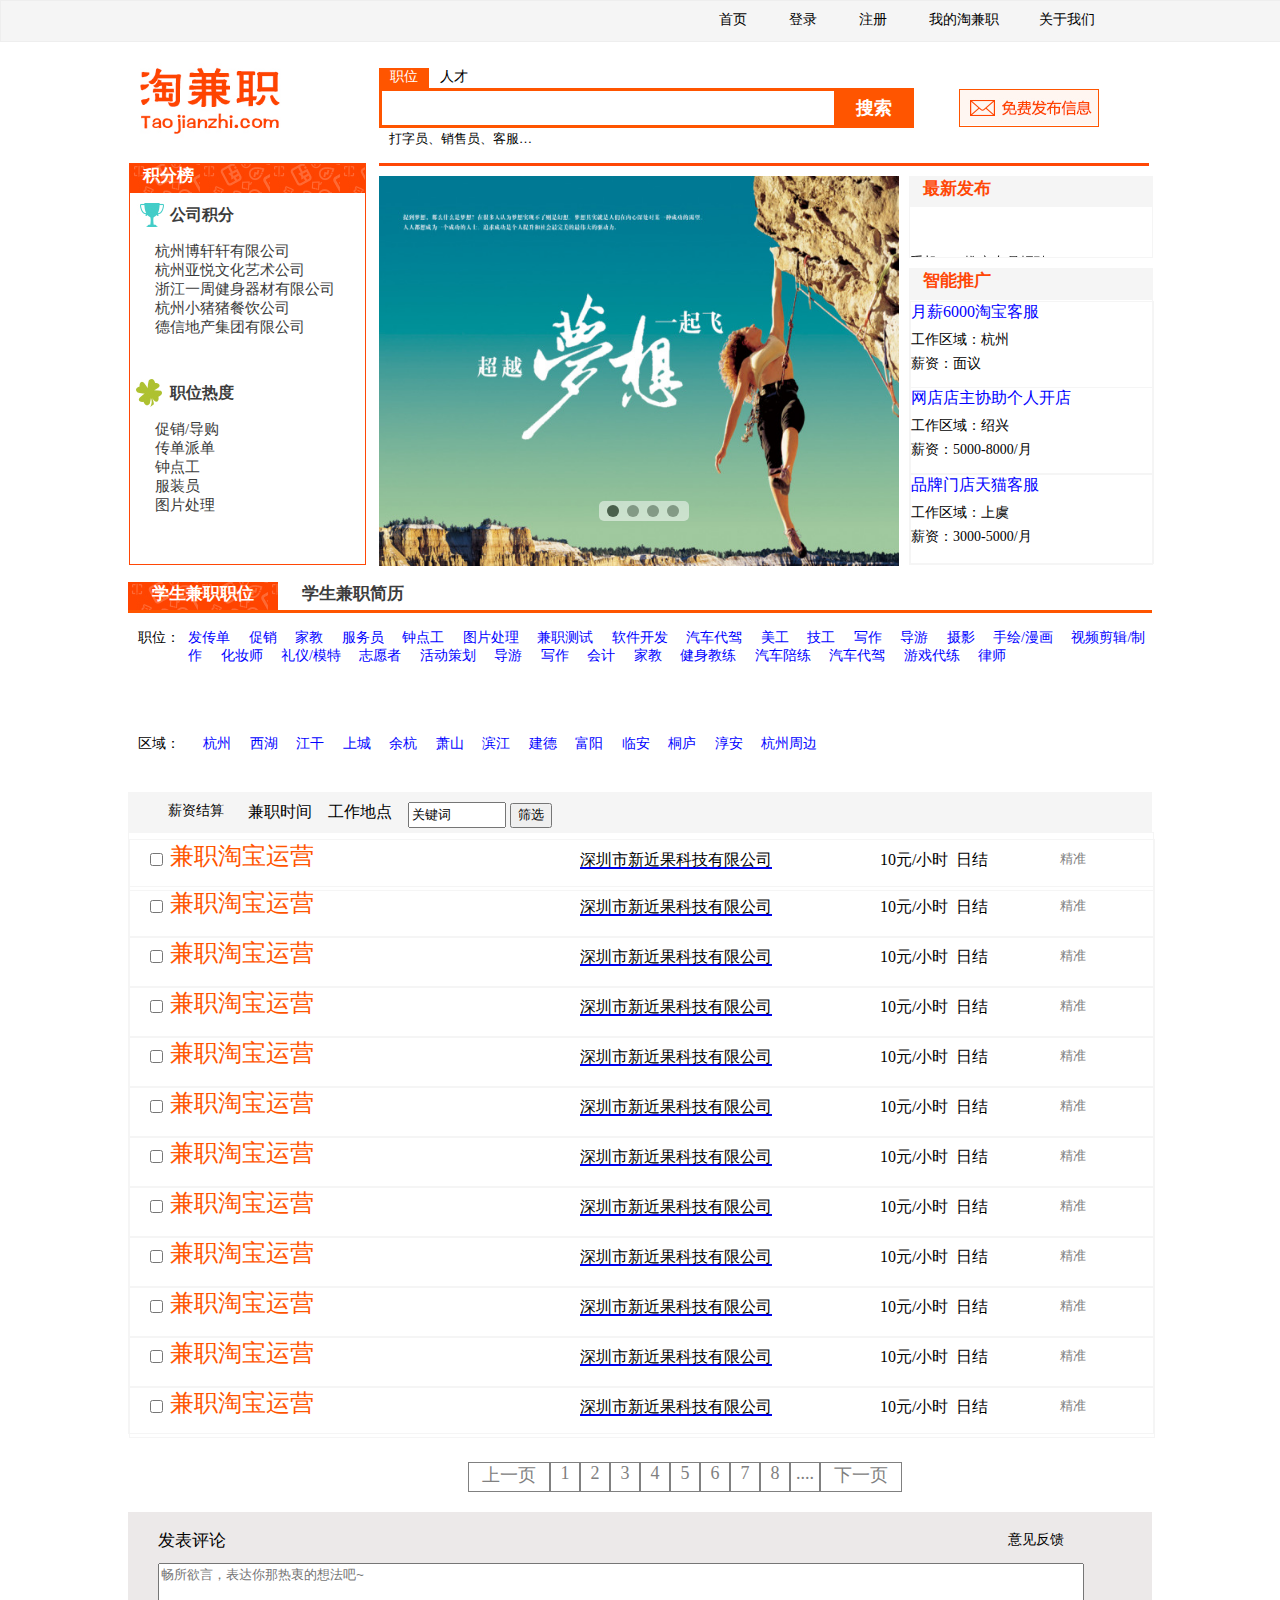
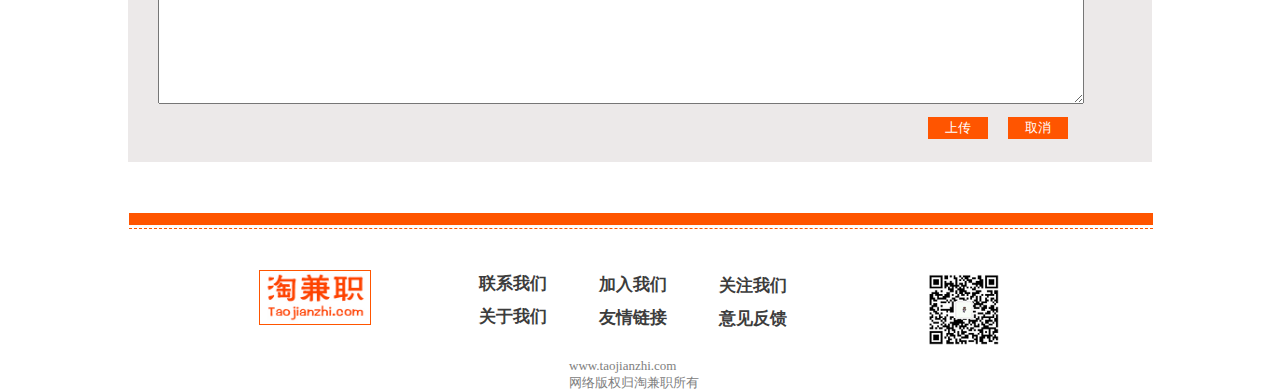
<file: 淘兼职4/大学生兼职/index.html>
﻿<!DOCTYPE html PUBLIC "-//W3C//DTD XHTML 1.0 Transitional//EN" "http://www.w3.org/TR/xhtml1/DTD/xhtml1-transitional.dtd">
<html xmlns="http://www.w3.org/1999/xhtml">
<head>
<meta http-equiv="Content-Type" content="text/html; charset=GBK" />
<title>淘兼职</title>
<script type="text/javascript" src="js/jquery-1.11.3.min.js" /></script>
<script type="text/javascript">
$(document).ready(function(){
	$(".daohang4tan").hide();
	$(".daohang5tan").hide();
    $(".xinzijiesuan2").hide();
    $(".jianzhishijian2").hide();
    $(".gongzuodidian2").hide();

	$(".daohang4,.daohang4tan").hover(function(){
		$(".daohang4").css({"background":"white","border":"1px solid #EEEEEE"});
		$(".daohang4tan").show();
	},function(){
		$(".daohang4").css({"background":"#F5F5F5","border":"0px"});
		$(".daohang4tan").hide();
	});
	
	$(".daohang5,.daohang5tan").hover(function(){
		$(".daohang5").css({"background":"white","border":"1px solid #EEEEEE"});
		$(".daohang5tan").show();
	},function(){
		$(".daohang5").css({"background":"#F5F5F5","border":"0px"});
		$(".daohang5tan").hide();
	});
    $(".xinzijiesuan ,.xinzijiesuan2 ").hover(function(){
        $(".xinzijiesuan").css({"background":"white","border":"1px solid #EEEEEE"});
        $(".xinzijiesuan2").show();
    },function(){
        $(".xinzijiesuan").css({"background":"#F5F5F5","border":"0px"});
        $(".xinzijiesuan2").hide();
    });
    $(".jianzhishijian ,.jianzhishijian2 ").hover(function(){
        $(".jianzhishijian").css({"background":"white","border":"1px solid #EEEEEE"});
        $(".jianzhishijian2").show();
    },function(){
        $(".jianzhishijian").css({"background":"#F5F5F5","border":"0px"});
        $(".jianzhishijian2").hide();
    });
    $(".gongzuodidian ,.gongzuodidian2 ").hover(function(){
        $(".gongzuodidian").css({"background":"white","border":"1px solid #EEEEEE"});
        $(".gongzuodidian2").show();
    },function(){
        $(".gongzuodidian").css({"background":"#F5F5F5","border":"0px"});
        $(".gongzuodidian2").hide();
    });

	$(".zhiwei").click(function(){
		$(".zhiwei").css({"background":"#FF5500","color":"white"});
		$(".rencai").css({"background":"white","color":"black"});
	});
	
	$(".rencai").click(function(){
		$(".rencai").css({"background":"#FF5500","color":"white"});
		$(".zhiwei").css({"background":"white","color":"black"});
	});


    $(".jianzhizhiwei").click(function(){
        $(".jianzhizhiwei").css({"background":"url(img/pic1.jpg)","color":"white"});
        $(".jianzhijianli").css({"background":"white","color":"#3C3C3C"});
    });

    $(".jianzhijianli").click(function(){
        $(".jianzhijianli").css({"background":"url(img/pic1.jpg)","color":"white"});
        $(".jianzhizhiwei").css({"background":"white","color":"#3C3C3C"});
    });



    var d=0;
	var z=0;
	$(".yuan ul li").click(function(){
		z=d;
		d=$(this).index();
		$(this).find("div").css("background","black");
		if(d!=z)
		$(".yuan ul li").eq(z).find("div").css("background","#717171");
		if(d>z)
		{
			$(".tu ul li").eq(z).animate({left:"-100%"},500);
			$(".tu ul li").eq(d).css("left","100%");
			$(".tu ul li").eq(d).animate({left:"0px"},500);
		}
		if(d<z)
		{
			$(".tu ul li").eq(z).animate({left:"100%"},500);
			$(".tu ul li").eq(d).css("left","-100%");
			$(".tu ul li").eq(d).animate({left:"0px"},500);
		}
	});
	
	(function() {
    var $backToTopTxt = "返回顶部", $backToTopEle = $('<div class="backToTop"></div>').appendTo($("body"))
        .text($backToTopTxt).attr("title", $backToTopTxt).click(function() {
            $("html, body").animate({ scrollTop: 0 }, 120);
    }), $backToTopFun = function() {
        var st = $(document).scrollTop(), winh = $(window).height();
        (st > 0)? $backToTopEle.show(): $backToTopEle.hide();
        //IE6下的定位
        if (!window.XMLHttpRequest) {
            $backToTopEle.css("top", st + winh - 166);
        }
    };
    $(window).bind("scroll", $backToTopFun);
    $(function() { $backToTopFun(); });
})();

	
});



</script>

<style type="text/css">
body{
	font-family:微软雅黑;
	margin:0px;
	padding:0px;
}
.hui{
	background: #f5f5f5;
	width:100%;
	height:40px;
	position:relative;
	margin:0px;	
	border:1px solid #EEEEEE;
}
.daohang{

	width:420px;
	height:40px;
	position:absolute;
	right:162px;
}
.daohang div a{
	font-size:14px;
	margin-left:20px;
	margin-top:10px;
	text-decoration:none;
	display:block;
	color:black;
}
.daohang div a:hover{
	font-size:14px;
	margin-left:20px;
	margin-top:10px;
	text-decoration:none;
	display:block;
	color:#F22E00;
}
.daohang1{
	width:70px;
	height:40px;
	position:absolute;
}
.daohang2{
	width:70px;
	height:40px;
	position:absolute;
	margin-left:70px;
}
.daohang3{
	width:70px;
	height:40px;
	position:absolute;
	margin-left:140px;
}
.daohang4{
	width:110px;
	height:40px;
	position:absolute;
	margin-left:210px;
	border:0px;
}
.daohang5{
	width:100px;
	height:40px;
	position:absolute;
	margin-left:320px;
}
.daohang4tan{
	width:110px;
	height:100px;
	border:1px solid #EEEEEE;
	margin-left:210px;
	margin-top:40px;
	position:absolute;
	background:white;
	z-index:9;
}
.daohang5tan{
	width:100px;
	height:100px;
	border:1px solid #EEEEEE;
	margin-left:320px;
	margin-top:40px;
	position:absolute;
	background:white;
	z-index:9;
}
.sousuo{
	border:0px solid red;
	width:700px;
	height:60px;
	position:absolute;
	left:250px;
	top:5px;
}
.zhiwei{
	background:#FF5500;
	width:50px;
	height:20px;
	color:white;
	font-size:14px;
	position:absolute;
	cursor:pointer;
}
.rencai{
	background:white;
	width:50px;
	height:20px;
	color:black ;
	font-size:14px;
	margin-left:50px;
	position:absolute;
	cursor:pointer;
}
.mianfei{
	background:url(img/mianfei.jpg);
	background-repeat:no-repeat;
	border:1px solid #FF5500;
	width:140px;
	height:38px;
	position:absolute;
	left:830px;
	top:26px;
	cursor:pointer;
}
.tu{
	position:absolute;
	width:520px;
	height:390px;
	overflow:hidden;
	margin-top:10px;
}
.tu ul{
	margin:0px;
	padding:0px;
}
.tu ul li{
	list-style-type:none;
	left:-100%;
	float:left;	
	position:absolute;
}
.tu ul li img{
	width:520px;
	height:390px;
}
.yuan{
	position:absolute;
	width:90px;
	height:20px;
	background:white;
	opacity:0.5;
	margin-top:335px;
	margin-left:220px;
	border-radius:5px;
	cursor:default;
}
.yuan ul{
	margin-top:4px;
	margin-left:8px;
	padding:0px;
	position:absolute;
}
.yuan ul li{
	list-style-type:none;
	float:left;
	margin-right:8px;
	cursor:pointer;
}
.saixuan{
    border:0px solid red;
    width:100%;
    height:200px;
    position:absolute;
    top:0px;
}
.jianzhizhiwei{
    background:url(img/pic1.jpg);
    width:150px;
    height:28px;
    color:white;
    font-size:17px;
    position:absolute;
    cursor:pointer;
	font-weight:600;

}
.jianzhijianli{
    background:white;
    width:150px;
    height:28px;
    color:#3C3C3C;
    font-size:17px;
    margin-left:150px;
    position:absolute;
    cursor:pointer;
	font-weight:600;
}
.xinzijiesuan{
    width:100px;
    height:40px;
    position:absolute;
    margin-left:20px;
    border:1px;
}
.xinzijiesuan2{
    width:100px;
    height:120px;
    border:1px solid #EEEEEE;
    margin-left:20px;
    margin-top:40px;
    position:absolute;
    background:white;
    z-index:9;
}
.jianzhishijian{
    width:100px;
    height:40px;
    position:absolute;
    margin-left:120px;
    margin-top: 10px;
    border:1px;
}
.jianzhishijian2{
    width:500px;
    height:140px;
    border:1px solid #EEEEEE;
    margin-left:120px;
    margin-top:40px;
    position:absolute;
    background:white;
    z-index:9;
}
.gongzuodidian{
    width:70px;
    height:40px;
    position:absolute;
    margin-left:200px;
    margin-top: 10px;
    border:1px;
}
.gongzuodidian2{
    width:500px;
    height:100px;
    border:1px solid gray;
    margin-left:200px;
    margin-top:40px;
    position:absolute;
    background:white;
    z-index:9;
}
.xiabu1 {
    width:100%;
    height:40px;
    position:absolute;
    border: 0px solid red ;
    background-color: #f5f5f5 ;
}
.xiabu1 div a{
    font-size:14px;
    margin-left:20px;
    margin-top:10px;
    text-decoration:none;
    display:block;
    color:black;
}
.xiabu1 div a:hover {
    font-size: 14px;
    margin-left: 20px;
    margin-top: 10px;
    text-decoration: none;
    display: block;
    color: #F22E00;
}
.shai dl dd a{
	text-decoration:none;
	color:blue;
}
.shai dl dd a:hover{
	text-decoration:none;
	color:black;
}
.xiabu3 ul{
	margin-left:300px;
	margin-top:40px;
}
.xiabu3 ul li{
	list-style-type:none;
	float:left;
	cursor:pointer;
}
.xiabu3 ul li div{
	width:28px;
	height:28px;
	border:1px solid grey;
	font-size:18px;
}
.xiabu3 ul li div:hover{
	width:28px;
	height:28px;
	border:1px solid grey;
	font-size:18px;
	color:black;
}
.dibu a{
	color:#3C3C3C;
	text-decoration:none;
	font-size:17px;
	font-weight:700;
	display:block;
}

.backToTop {
 display: none;
 width: 18px;
 line-height: 1.2;
 padding: 5px 0;
 background-color: #000;
 color: #fff;
 font-size: 12px;
 text-align: center;
 position: fixed;
 _position: absolute;
 right: 10px;
 bottom: 100px;
 _bottom: "auto";
 cursor: pointer;
 opacity: .6;
 filter: Alpha(opacity=60);
}
.movie{
    width:242px;
    height:50px;
    border:1px solid #f5f5f5;
    position:relative;
    font-size:14px;
    text-align:center;
    top:40px;
    margin-left:10px;
}
</style>
</head>

<body>
<!--灰色导航栏-->
<div class="hui">
<div class="daohang">
<div class="daohang1"><a href="index.html">首页</a></div>
<div class="daohang2"><a href="denglu.html">登录</a></div>
<div class="daohang3"><a href="zhuce.html">注册</a></div>
<div class="daohang4"><a href="#">我的淘兼职</a></div>
<div class="daohang5"><a href="#">关于我们</a></div>

<div class="daohang4tan"><a href="gerenzhongxin.html">个人中心</a><a href="#">添加修改简历</a><a href="#">查看招聘信息</a></div>
<div class="daohang5tan"><a href="#">网站简介</a><a href="#">组织结构</a><a href="#">发展历程</a></div>
</div>
</div>



<div class="rongqi" style="border:0px solid red;width:1024px;top:20px;height:1800px;position:relative;margin:0 auto;cursor:default;">
<!--头部-->
<div class="header" style="width:100%;height:100px;border:1px solid white;position:absolute;cursor:default;">
<!--LOGO-->
<img src="img/taologo.jpg" style="width:160px;">
<!--搜索-->
<div class="sousuo">
<form>
<div class="zhiwei" align="center">职位</div>
<div class="rencai" align="center">人才</div>
<input type="search" placeholder="" size="60" style="border:3px solid #FF5500;height:40px;top:20px;position:absolute;">
<input type="submit" value="搜索" style="color:white;font-size:18px;font-weight:600;width:80px;height:40px;background:#FF5500;border:0px;left:455px;top:20px;position:absolute;cursor:pointer;">
</form>
<p style="color:black;position:absolute;font-size:13px;margin-top:62px;margin-left:10px;">打字员、销售员、客服…</p>
</div>
<!--免费发布信息-->
<form>
<input type="submit" value="" class="mianfei">
</form>
</div>

<!--中部-->
<div class="zhongbu" style="border:1px solid white;width:100%;height:400px;position:absolute;top:100px;cursor:default;">
<!--左-->
<div style="border:1px solid #FF4706;width:235px;height:400px;position:absolute;">
<div style="width:235px;height:29px;color:white;font-size:17px;background:url(img/pic1.jpg);font-weight:600;">&nbsp;&nbsp;&nbsp;积分榜</div>
<!--公司积分-->
<div style="border:0px solid green;width:233px;height:180px;">
<img src="img/biao1.jpg" style="margin:6px;">
<p style="margin-top:-28px;margin-left:40px;color:#3C3C3C;font-size:16px;font-weight:600;">公司积分</p>
<p style="color:#3C3C3C;margin-left:25px;font-size:15px;">杭州博轩轩有限公司</br>杭州亚悦文化艺术公司</br>浙江一周健身器材有限公司</br>杭州小猪猪餐饮公司</br>德信地产集团有限公司</p>

</div>
<!--职位热度-->
<div style="border:0px solid green;width:233px;height:190px;">
<img src="img/biao2.jpg" style="margin:6px;">
<p style="margin-top:-30px;margin-left:40px;color:#3C3C3C;font-size:16px;font-weight:600;">职位热度</p>
<p style="color:#3C3C3C;margin-left:25px;font-size:15px;">促销/导购</br>传单派单</br>钟点工</br>服装员</br>图片处理</p>
</div>

</div>

<!--中-->
<div class="zhong" style="border-top:3px solid #FF4706;;width:520px;height:400px;position:absolute;margin-left:250px;">
<div class="tu">
<ul>
<li style="left:0px;"><img src="img/tu1.jpg"></li>
<li><img src="img/tu2.jpg"></li>
<li><img src="img/tu3.jpg"></li>
<li><img src="img/tu4.jpg"></li>
</ul>
</div>
<div class="yuan">
<ul>
<li><div style="width:12px;height:12px;border-radius:6px;background:black;"></div></li>
<li><div style="width:12px;height:12px;border-radius:6px;background:#717171;"></div></li> 
<li><div style="width:12px;height:12px;border-radius:6px;background:#717171;"></div></li>
<li><div style="width:12px;height:12px;border-radius:6px;background:#717171;"></div></li>
</ul>
</div>
</div>
<!--右-->
<div style="border-top:3px solid #FF4706;width:250px;height:400px;position:absolute;margin-left:770px;">
    <div style="margin-top:10px;width:242px;height:29px;position:absolute;color:#FF4706;font-size:17px;font-weight:600;border:1px solid #f5f5f5;margin-left: 10px;background-color: #f5f5f5">&nbsp;&nbsp;&nbsp;最新发布</div>
    <div class="movie">
        <marquee direction="up" behavior="scroll"scrollamount="2"width="100%"height="50px">
            <p>手机APP推广专员招聘</p>
            <p>电脑打字员招聘</p>
            <p>酒店招聘学生兼职服务员</p>
            <p>诚聘天猫淘宝客服</p>
            <p>招聘周末话务员学生兼职</p>
            <p>淘宝平面模特兼职</p>
        </marquee>
    </div>
    <div style="margin-top:50px;margin-left:10px;width:242px;height:30px;position:absolute;color:#FF4706;font-size:17px;font-weight:600;border: 1px solid #f5f5f5;background-color: #f5f5f5">&nbsp;&nbsp;&nbsp;智能推广 </div>
    <div style="margin-left: 10px;position: absolute;margin-top:80px;width: 242px;height:265px;border:1px solid #f5f5f5">
        <dl style="position:absolute;width:100%;height:85px;border:1px solid #f5f5f5;top:-14px;">
            <p style="margin-top: 0px;color:blue">月薪6000淘宝客服</p>
            <p style="margin-top: -8px;color:#000000;font-size: 14px;">工作区域：杭州</p>
            <p style="margin-top: -8px;color:#000000;font-size: 14px;">薪资：面议</p>
        </dl>
        <dl style="position:absolute;width:100%;height:85px;border:1px solid #f5f5f5;top:72px;">
            <p style="margin-top: 0px;color:blue">网店店主协助个人开店</p>
            <p style="margin-top: -8px;color:#000000;font-size: 14px;">工作区域：绍兴</p>
            <p style="margin-top: -8px;color:#000000;font-size: 14px;">薪资：5000-8000/月</p>
        </dl>
        <dl style="position:absolute;width:100%;height:88px;border:1px solid #f5f5f5;top:159px;">
            <p style="margin-top: 0px;color:blue">品牌门店天猫客服</p>
            <p style="margin-top: -8px;color:#000000;font-size: 14px;">工作区域：上虞</p>
            <p style="margin-top: -8px;color:#000000;font-size: 14px;">薪资：3000-5000/月</p>
        </dl>
    </div>

</div>
</div>

 <!--中部-->
<div class="zhongbu" style="border:0px solid yellow;width:100%;height:200px;position:absolute;top:520px;">
<div class="saixuan">
    <form>
        <div class="jianzhizhiwei" align="center">学生兼职职位</div>
        <div class="jianzhijianli" align="center">学生兼职简历</div>
    </form>
     <div class="shai" style="border-top:3px solid #FF5500;width:100%;height:170px;position:absolute;top:28px;">
         <dl style="width:1010px;height:90px;top:10px;border:0px solid blue;margin-left:10px">
             <dt style="width:50px;height:30px;border:0px solid blue;margin:0px;font-size:14px;color:black;">职位：</dt>
             <dd style="width:960px;height:90px;border:0px solid blue;margin-left: 50px;margin-top:-30px;font-size:14px;">
                 <a href="#">发传单</a>
                 <a href="#"style="margin-left:15px;position:relative;">促销</a>
                 <a href="#"style="margin-left:15px;position:relative;">家教</a>
                 <a href="#"style="margin-left:15px;position:relative;">服务员</a>
                 <a href="#"style="margin-left:15px;position:relative;">钟点工</a>
                 <a href="#"style="margin-left:15px;position:relative;">图片处理</a>
                 <a href="#"style="margin-left:15px;position:relative;">兼职测试</a>
                 <a href="#"style="margin-left:15px;position:relative;">软件开发</a>
                 <a href="#"style="margin-left:15px;position:relative;">汽车代驾</a>
                 <a href="#"style="margin-left:15px;position:relative;">美工</a>
                 <a href="#"style="margin-left:15px;position:relative;">技工</a>
                 <a href="#"style="margin-left:15px;position:relative;">写作</a>
                 <a href="#"style="margin-left:15px;position:relative;">导游</a>
                 <a href="#"style="margin-left:15px;position:relative;">摄影</a>
                 <a href="#"style="margin-left:15px;position:relative;">手绘/漫画</a>
                 <a href="#"style="margin-left:15px;position:relative;">视频剪辑/制作</a>
                 <a href="#"style="margin-left:15px;position:relative;">化妆师</a>
                 <a href="#"style="margin-left:15px;position:relative;">礼仪/模特</a>
                 <a href="#"style="margin-left:15px;position:relative;">志愿者</a>
                 <a href="#"style="margin-left:15px;position:relative;">活动策划</a>
                 <a href="#"style="margin-left:15px;position:relative;">导游</a>
                 <a href="#"style="margin-left:15px;margin-top:100px;position:relative;">写作</a>
                 <a href="#"style="margin-left:15px;position:relative;">会计</a>
                 <a href="#"style="margin-left:15px;position:relative;">家教</a>
                 <a href="#"style="margin-left:15px;position:relative;">健身教练</a>
                 <a href="#"style="margin-left:15px;position:relative;">汽车陪练</a>
                 <a href="#"style="margin-left:15px;position:relative;">汽车代驾</a>
                 <a href="#"style="margin-left:15px;position:relative;">游戏代练</a>
                 <a href="#"style="margin-left:15px;position:relative;">律师</a>

             </dd>

         </dl>
         <dl style="width:1010px;height:43px;top:105px;border:0px solid blue;margin-left: 10px">
             <dt style="width:50px;height:43px;border:0px solid blue;margin:0px;font-size:14px;">区域：</dt>
             <dd style="width:960;height:43px;border:0px solid blue;margin-left:50px;margin-top:-43px;font-size:14px;">
                 <a href="#"style="margin-left:15px;position:relative;">杭州</a>
                 <a href="#"style="margin-left:15px;position:relative;">西湖</a>
                 <a href="#"style="margin-left:15px;position:relative;">江干</a>
                 <a href="#"style="margin-left:15px;position:relative;">上城</a>
                 <a href="#"style="margin-left:15px;position:relative;">余杭</a>
                 <a href="#"style="margin-left:15px;position:relative;">萧山</a>
                 <a href="#"style="margin-left:15px;position:relative;">滨江</a>
                 <a href="#"style="margin-left:15px;position:relative;">建德</a>
                 <a href="#"style="margin-left:15px;position:relative;">富阳</a>
                 <a href="#"style="margin-left:15px;position:relative;">临安</a>
                 <a href="#"style="margin-left:15px;position:relative;">桐庐</a>
                 <a href="#"style="margin-left:15px;position:relative;">淳安</a>
                 <a href="#"style="margin-left:15px;position:relative;">杭州周边</a>
              </dd>
          <dl>
     </div>
</div>
</div>

<!--下部-->
    <div class="xiabu" style="border:0px solid red;width:100%;height:700px;position:absolute;top:730px;">
    <div class="xiabu1">
        <div class="xinzijiesuan"><a href="#">薪资结算</a></div>
        <div class="xinzijiesuan2 "><a href="#">日结</a><a href="#">周结</a><a href="#">月结</a><a href="#">完工结</a></div>
        <div class="jianzhishijian">兼职时间</div>
        <div class="jianzhishijian2">
            <table border="1px"width="500"height="100"  >
                <tr>
                    <td></td><td>星期一</td><td>星期二</td><td>星期三</td><td>星期四</td><td>星期五</td><td>星期六</td><td>星期日</td>
                </tr>
                <tr>
                    <td>上午</td>
                    <td><input type="checkbox"style="margin-left: 20px;"></td>
                    <td><input type="checkbox"style="margin-left: 20px;"></td>
                    <td><input type="checkbox"style="margin-left: 20px;"></td>
                    <td><input type="checkbox"style="margin-left: 20px;"></td>
                    <td><input type="checkbox"style="margin-left: 20px;"></td>
                    <td><input type="checkbox"style="margin-left: 20px;"></td>
                    <td><input type="checkbox"style="margin-left: 20px;"></td>
                </tr>
                <tr>
                    <td>下午</td>
                    <td><input type="checkbox"style="margin-left: 20px;"></td>
                    <td><input type="checkbox"style="margin-left: 20px;"></td>
                    <td><input type="checkbox"style="margin-left: 20px;"></td>
                    <td><input type="checkbox"style="margin-left: 20px;"></td>
                    <td><input type="checkbox"style="margin-left: 20px;"></td>
                    <td><input type="checkbox"style="margin-left: 20px;"></td>
                    <td><input type="checkbox"style="margin-left: 20px;"></td>
                </tr>
                <tr>
                    <td>晚上</td>
                    <td><input type="checkbox"style="margin-left: 20px;"></td>
                    <td><input type="checkbox"style="margin-left: 20px;"></td>
                    <td><input type="checkbox"style="margin-left: 20px;"></td>
                    <td><input type="checkbox"style="margin-left: 20px;"></td>
                    <td><input type="checkbox"style="margin-left: 20px;"></td>
                    <td><input type="checkbox"style="margin-left: 20px;"></td>
                    <td><input type="checkbox"style="margin-left: 20px;"></td>
                </tr>
                <tr>
                    <td colspan="4"align="right"><input type="button"value="确定"></td>
                    <td colspan="4"><input type="button"value="取消"></td>
                </tr>
            </table>
        </div>
        <div class="gongzuodidian">工作地点</div>
        <div class="gongzuodidian2">
            <table border="0px"width="500"height="100" >
                <tr>
                    <td><a href="#">杭州</a></td>
                    <td><a href="#">西湖</a></td>
                    <td><a href="#">杭州</a></td>
                    <td><a href="#">江干</a></td>
                    <td><a href="#">上城</a></td>
                </tr>
                <tr>
                    <td><a href="#">富阳</a></td>
                    <td><a href="#">临安</a></td>
                    <td><a href="#">萧山</a></td>
                    <td><a href="#">建德</a></td>
                    <td><a href="#">滨江</a></td>
                </tr>
                <tr>
                    <td><a href="#">杭州</a></td>
                    <td><a href="#">杭州</a></td>
                    <td><a href="#">杭州</a></td>
                    <td><a href="#">杭州</a></td>
                    <td><a href="#">杭州</a></td>
                </tr>

            </table>
        </div>
        <input type="text"style="margin-left: 280px;margin-top: 10px;width:90px;height:20px;"value="关键词">
        <input type="button"value="筛选"style="height:25px;">
    </div>
   <div class="xiabu2" style="border:1px solid #f5f5f5;width:100%;height:600px;position:absolute;top:40px;">
       <dl style="border:1px solid #f5f5f5;width:100%;height:50px;position:absolute;top:-10px;">
           <dd><input  type="checkbox"name="reg"style="margin-left:-20px;position:absolute;top:10px;font-size: 20px;"><font color="#ff5500"size="5">兼职淘宝运营</dd>
           <dd style="margin-left: 450px;position: absolute;top:10px;"><a href="#"><font color="black"size="3">深圳市新近果科技有限公司</a></dd>
           <dd style="margin-left: 750px;position: absolute;top:10px;"><font color="black"size="3">10元/小时&nbsp&nbsp日结</dd>
           <dd style="margin-left: 930px;position: absolute;top:10px;"><font color="gray"size="2">精准</dd>
       </dl>
       <dl style="border:1px solid #f5f5f5;width:100%;height:50px;position:absolute;top:40px;">
           <dd><input  type="checkbox"name="reg"style="margin-left:-20px;position:absolute;top:10px;font-size: 20px;"><font color="#ff5500"size="5">兼职淘宝运营</dd>
           <dd style="margin-left: 450px;position: absolute;top:10px;"><a href="#"><font color="black"size="3">深圳市新近果科技有限公司</a></dd>
           <dd style="margin-left: 750px;position: absolute;top:10px;"><font color="black"size="3">10元/小时&nbsp&nbsp日结</dd>
           <dd style="margin-left: 930px;position: absolute;top:10px;"><font color="gray"size="2">精准</dd>
       </dl>
       <dl style="border:1px solid #f5f5f5;width:100%;height:50px;position:absolute;top:90px;">
           <dd><input  type="checkbox"name="reg"style="margin-left:-20px;position:absolute;top:10px;font-size: 20px;"><font color="#ff5500"size="5">兼职淘宝运营</dd>
           <dd style="margin-left: 450px;position: absolute;top:10px;"><a href="#"><font color="black"size="3">深圳市新近果科技有限公司</a></dd>
           <dd style="margin-left: 750px;position: absolute;top:10px;"><font color="black"size="3">10元/小时&nbsp&nbsp日结</dd>
           <dd style="margin-left: 930px;position: absolute;top:10px;"><font color="gray"size="2">精准</dd>
       </dl>
       <dl style="border:1px solid #f5f5f5;width:100%;height:50px;position:absolute;top:140px;">
           <dd><input  type="checkbox"name="reg"style="margin-left:-20px;position:absolute;top:10px;font-size: 20px;"><font color="#ff5500"size="5">兼职淘宝运营</dd>
           <dd style="margin-left: 450px;position: absolute;top:10px;"><a href="#"><font color="black"size="3">深圳市新近果科技有限公司</a></dd>
           <dd style="margin-left: 750px;position: absolute;top:10px;"><font color="black"size="3">10元/小时&nbsp&nbsp日结</dd>
           <dd style="margin-left: 930px;position: absolute;top:10px;"><font color="gray"size="2">精准</dd>
       </dl>
       <dl style="border:1px solid #f5f5f5;width:100%;height:50px;position:absolute;top:190px;">
           <dd><input  type="checkbox"name="reg"style="margin-left:-20px;position:absolute;top:10px;font-size: 20px;"><font color="#ff5500"size="5">兼职淘宝运营</dd>
           <dd style="margin-left: 450px;position: absolute;top:10px;"><a href="#"><font color="black"size="3">深圳市新近果科技有限公司</a></dd>
           <dd style="margin-left: 750px;position: absolute;top:10px;"><font color="black"size="3">10元/小时&nbsp&nbsp日结</dd>
           <dd style="margin-left: 930px;position: absolute;top:10px;"><font color="gray"size="2">精准</dd>
       </dl>
       <dl style="border:1px solid #f5f5f5;width:100%;height:50px;position:absolute;top:240px;">
           <dd><input  type="checkbox"name="reg"style="margin-left:-20px;position:absolute;top:10px;font-size: 20px;"><font color="#ff5500"size="5">兼职淘宝运营</dd>
           <dd style="margin-left: 450px;position: absolute;top:10px;"><a href="#"><font color="black"size="3">深圳市新近果科技有限公司</a></dd>
           <dd style="margin-left: 750px;position: absolute;top:10px;"><font color="black"size="3">10元/小时&nbsp&nbsp日结</dd>
           <dd style="margin-left: 930px;position: absolute;top:10px;"><font color="gray"size="2">精准</dd>
       </dl>
       <dl style="border:1px solid #f5f5f5;width:100%;height:50px;position:absolute;top:290px;">
           <dd><input  type="checkbox"name="reg"style="margin-left:-20px;position:absolute;top:10px;font-size: 20px;"><font color="#ff5500"size="5">兼职淘宝运营</dd>
           <dd style="margin-left: 450px;position: absolute;top:10px;"><a href="#"><font color="black"size="3">深圳市新近果科技有限公司</a></dd>
           <dd style="margin-left: 750px;position: absolute;top:10px;"><font color="black"size="3">10元/小时&nbsp&nbsp日结</dd>
           <dd style="margin-left: 930px;position: absolute;top:10px;"><font color="gray"size="2">精准</dd>
       </dl>
       <dl style="border:1px solid #f5f5f5;width:100%;height:50px;position:absolute;top:340px;">
           <dd><input  type="checkbox"name="reg"style="margin-left:-20px;position:absolute;top:10px;font-size: 20px;"><font color="#ff5500"size="5">兼职淘宝运营</dd>
           <dd style="margin-left: 450px;position: absolute;top:10px;"><a href="#"><font color="black"size="3">深圳市新近果科技有限公司</a></dd>
           <dd style="margin-left: 750px;position: absolute;top:10px;"><font color="black"size="3">10元/小时&nbsp&nbsp日结</dd>
           <dd style="margin-left: 930px;position: absolute;top:10px;"><font color="gray"size="2">精准</dd>
       </dl>
       <dl style="border:1px solid #f5f5f5;width:100%;height:50px;position:absolute;top:390px;">
           <dd><input  type="checkbox"name="reg"style="margin-left:-20px;position:absolute;top:10px;font-size: 20px;"><font color="#ff5500"size="5">兼职淘宝运营</dd>
           <dd style="margin-left: 450px;position: absolute;top:10px;"><a href="#"><font color="black"size="3">深圳市新近果科技有限公司</a></dd>
           <dd style="margin-left: 750px;position: absolute;top:10px;"><font color="black"size="3">10元/小时&nbsp&nbsp日结</dd>
           <dd style="margin-left: 930px;position: absolute;top:10px;"><font color="gray"size="2">精准</dd>
       </dl>
       <dl style="border:1px solid #f5f5f5;width:100%;height:50px;position:absolute;top:440px;">
           <dd><input  type="checkbox"name="reg"style="margin-left:-20px;position:absolute;top:10px;font-size: 20px;"><font color="#ff5500"size="5">兼职淘宝运营</dd>
           <dd style="margin-left: 450px;position: absolute;top:10px;"><a href="#"><font color="black"size="3">深圳市新近果科技有限公司</a></dd>
           <dd style="margin-left: 750px;position: absolute;top:10px;"><font color="black"size="3">10元/小时&nbsp&nbsp日结</dd>
           <dd style="margin-left: 930px;position: absolute;top:10px;"><font color="gray"size="2">精准</dd>
       </dl>
       <dl style="border:1px solid #f5f5f5;width:100%;height:50px;position:absolute;top:490px;">
           <dd><input  type="checkbox"name="reg"style="margin-left:-20px;position:absolute;top:10px;font-size: 20px;"><font color="#ff5500"size="5">兼职淘宝运营</dd>
           <dd style="margin-left: 450px;position: absolute;top:10px;"><a href="#"><font color="black"size="3">深圳市新近果科技有限公司</a></dd>
           <dd style="margin-left: 750px;position: absolute;top:10px;"><font color="black"size="3">10元/小时&nbsp&nbsp日结</dd>
           <dd style="margin-left: 930px;position: absolute;top:10px;"><font color="gray"size="2">精准</dd>
       </dl>
       <dl style="border:1px solid #f5f5f5;width:100%;height:50px;position:absolute;top:540px;">
           <dd><input  type="checkbox"name="reg"style="margin-left:-20px;position:absolute;top:10px;font-size: 20px;"><font color="#ff5500"size="5">兼职淘宝运营</dd>
           <dd style="margin-left: 450px;position: absolute;top:10px;"><a href="#"><font color="black"size="3">深圳市新近果科技有限公司</a></dd>
           <dd style="margin-left: 750px;position: absolute;top:10px;"><font color="black"size="3">10元/小时&nbsp&nbsp日结</dd>
           <dd style="margin-left: 930px;position: absolute;top:10px;"><font color="gray"size="2">精准</dd>
       </dl>
   </div>
    <div class="xiabu3" style="border:0px solid blue;width:100%;height:70px;position:absolute;top:630px;cursor:default;">
    <ul>
    <li><div align="center" style="width:80px;height:28px;border:1px solid grey;font-size:18px;">上一页</div></li>
    <li><div align="center">1</div></li>
    <li><div align="center">2</div></li>
    <li><div align="center">3</div></li>
    <li><div align="center">4</div></li>
    <li><div align="center">5</div></li>
    <li><div align="center">6</div></li>
    <li><div align="center">7</div></li>
    <li><div align="center">8</div></li>
     <li><div align="center">....</div></li>
    <li><div align="center" style="width:80px;height:28px;border:1px solid grey;font-size:18px;">下一页</div></li>
    </ul>
    </div>
    </div>

<!--留言栏-->
<div style="background:#ECE9E9;width:1024px;height:250px;position:absolute;top:1450px;margin-left:0px;cursor:default;">
<p style="color:black;font-size:17px;margin-left:30px;">发表评论</p>
<p style="color:black;font-size:17px;margin-left:880px;margin-top:-38px;font-size:14px;">意见反馈</p>
<form>
<textarea style="width:920px;height:135px;left:30px;position:absolute;" placeholder="畅所欲言，表达你那热衷的想法吧~"></textarea>
<input type="submit" value="上传" style="position:absolute;top:205px;left:800px;background:#FF5500;border:0px;width:60px;height:22px;color:white;">
<input type="submit" value="取消" style="position:absolute;top:205px;left:880px;background:#FF5500;border:0px;width:60px;height:22px;color:white;">
</form>
</div>
<!--底部导航栏-->
<div class="dibu" style="width:100%;height:140px;border:1px solid white;position:absolute;top:1750px;">
<div style="width:100%;height:12px;background:#FF5500"></div>
<div style="width:100%;height:1px;border-top:1px dashed #FF5500;margin-top:3px;"></div>
<img src="img/taologo.jpg" style="width:110px;border:1px solid #FF5500;margin-top:40px;margin-left:130px;">
<a href="#" style="margin-top:-53px;margin-left:350px;">联系我们</a>
<a href="#" style="margin-top:-22px;margin-left:470px;">加入我们</a>
<a href="#" style="margin-top:-22px;margin-left:590px;">关注我们</a>
<a href="#" style="margin-top:8px;margin-left:350px;">关于我们</a>
<a href="#" style="margin-top:-22px;margin-left:470px;">友情链接</a>
<a href="#" style="margin-top:-22px;margin-left:590px;">意见反馈</a>
<img src="img/erweima.jpg" style="width:70px;margin-left:800px;margin-top:-56px;">
<p style="margin-left:440px;">www.taojianzhi.com</br>网络版权归淘兼职所有</p>
</div>


</div>


</body>
</html>
</file>
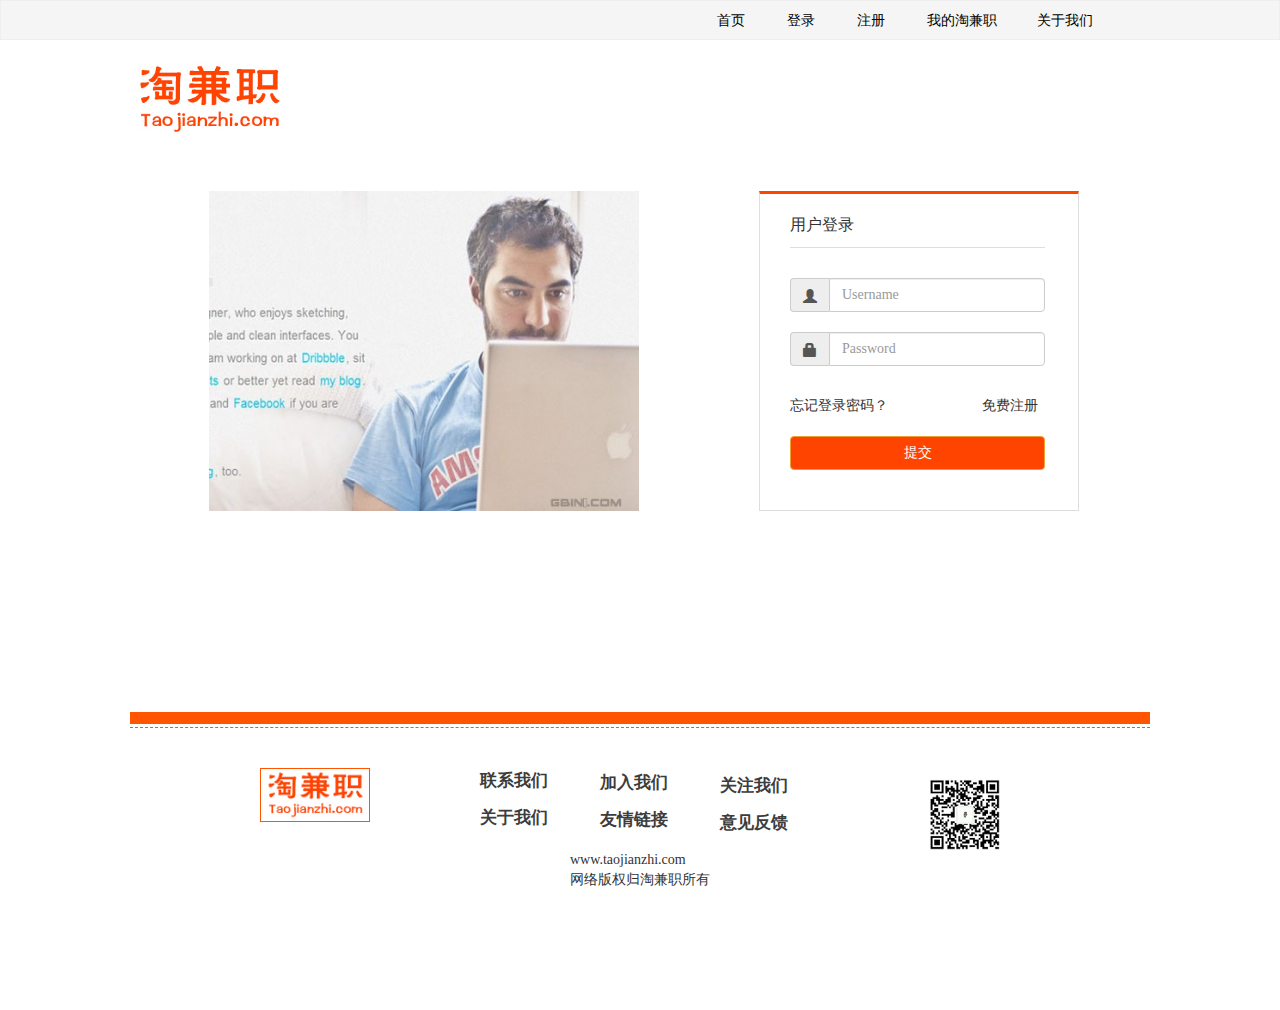
<file: 淘兼职4/大学生兼职/denglu.html>
﻿<!DOCTYPE html PUBLIC "-//W3C//DTD XHTML 1.0 Transitional//EN" "http://www.w3.org/TR/xhtml1/DTD/xhtml1-transitional.dtd">
<html xmlns="http://www.w3.org/1999/xhtml">
<head>
<meta http-equiv="Content-Type" content="text/html; charset=GBK" />
<title>用户登录</title>
<link rel="stylesheet" href="bootstrap/css/bootstrap.min.css">
<script type="text/javascript" src="js/jquery-1.11.3.min.js" /></script>
<script type="text/javascript">
$(document).ready(function(){
	$(".daohang4tan").hide();
	$(".daohang5tan").hide();
    $(".xinzijiesuan2").hide();

	$(".daohang4,.daohang4tan").hover(function(){
		$(".daohang4").css({"background":"white","border":"1px solid #EEEEEE"});
		$(".daohang4tan").show();
	},function(){
		$(".daohang4").css({"background":"#F5F5F5","border":"0px"});
		$(".daohang4tan").hide();
	});
	
	$(".daohang5,.daohang5tan").hover(function(){
		$(".daohang5").css({"background":"white","border":"1px solid #EEEEEE"});
		$(".daohang5tan").show();
	},function(){
		$(".daohang5").css({"background":"#F5F5F5","border":"0px"});
		$(".daohang5tan").hide();
	});
	$(".wang1").hover(function(){
		$(".wang1").css("color","#FF4400");
	},function(){
		$(".wang1").css("color","#333333");
	});
	$(".wang2").hover(function(){
		$(".wang2").css("color","#FF4400");
	},function(){
		$(".wang2").css("color","#333333");
	});
});
</script>
<style type="text/css">
body{
	font-family:微软雅黑;
	margin:0px;
	padding:0px;
}
.hui{
	background: #f5f5f5;
	width:100%;
	height:40px;
	position:relative;
	margin:0px;	
	border:1px solid #EEEEEE;
}
.daohang{
	width:420px;
	height:40px;
	position:absolute;
	right:162px;
}
.daohang div a{
	font-size:14px;
	margin-left:20px;
	margin-top:10px;
	text-decoration:none;
	display:block;
	color:black;
}
.daohang div a:hover{
	font-size:14px;
	margin-left:20px;
	margin-top:10px;
	text-decoration:none;
	display:block;
	color:#F22E00;
}
.daohang1{
	width:70px;
	height:40px;
	position:absolute;
}
.daohang2{
	width:70px;
	height:40px;
	position:absolute;
	margin-left:70px;
}
.daohang3{
	width:70px;
	height:40px;
	position:absolute;
	margin-left:140px;
}
.daohang4{
	width:110px;
	height:40px;
	position:absolute;
	margin-left:210px;
	border:0px;
}
.daohang5{
	width:100px;
	height:40px;
	position:absolute;
	margin-left:320px;
}
.daohang4tan{
	width:110px;
	height:100px;
	border:1px solid #EEEEEE;
	margin-left:210px;
	margin-top:40px;
	position:absolute;
	background:white;
	z-index:9;
}
.daohang5tan{
	width:100px;
	height:100px;
	border:1px solid #EEEEEE;
	margin-left:320px;
	margin-top:40px;
	position:absolute;
	background:white;
	z-index:9;
}
.denglu{
	width:320px;
	height:320px;
	border-top:3px solid #FF4400;
	border-bottom:1px solid #DEDEDE;
	border-left:1px solid #DEDEDE;
	border-right:1px solid #DEDEDE;
	position:absolute;
	top:130px;
	left:630px;"
}
.dibu a{
	color:#3C3C3C;
	text-decoration:none;
	font-size:17px;
	font-weight:700;
	display:block;
}
</style>
</head>

<body>
<!--灰色导航栏-->
<div class="hui">
<div class="daohang">
<div class="daohang1"><a href="index.html">首页</a></div>
<div class="daohang2"><a href="denglu.html">登录</a></div>
<div class="daohang3"><a href="zhuce.html">注册</a></div>
<div class="daohang4"><a href="#">我的淘兼职</a></div>
<div class="daohang5"><a href="#">关于我们</a></div>

<div class="daohang4tan"><a href="denglu.html">个人中心</a><a href="#">添加修改简历</a><a href="#">查看招聘信息</a></div>
<div class="daohang5tan"><a href="#">网站简介</a><a href="#">组织结构</a><a href="#">发展历程</a></div>
</div>
</div>
<!--容器-->
<div class="rongqi" style="border:1px solid white;width:1024px;top:20px;height:950px;position:relative;margin:0 auto;cursor:default;">
<img src="img/taologo.jpg" style="width:160px;">
<!--图片-->
<div style="width:430px;height:320px;border:0px solid red;position:absolute;top:130px;left:80px;">
<img style="width:430px;height:320px;" src="img/denglu2.jpg">
</div>
<!--登录框-->
<div class="denglu">
<p style="margin-left:30px;margin-top:20px;font-size:16px;">用户登录</p>
<div style="border-top:1px solid #DEDEDE;width:255px;margin-left:30px;margin-top:10px;"></div>
<div style="border:0px solid red;width:255px;height:250px;margin-left:30px;margin-top:30px;">
<form>
<div class="input-group">
  <span class="input-group-addon" id="basic-addon1"><span class="glyphicon glyphicon-user" aria-hidden="true"></span></span>
  <input type="text" class="form-control" placeholder="Username" aria-describedby="basic-addon1">
</div>

<div class="input-group" style="margin-top:20px;">
  <span class="input-group-addon" id="basic-addon1"><span class="glyphicon glyphicon-lock" aria-hidden="true"></span></span>
  <input type="password" class="form-control" placeholder="Password" aria-describedby="basic-addon1">
</div>

<a href="#" class="wang1" style="text-decoration:none;color:#333333;margin-top:30px;display:inline-block;">忘记登录密码？</a>
<a href="zhuce.html" class="wang2" style="text-decoration:none;color:#333333;margin-left:90px;">免费注册</a>

<input type="submit" value="提交" class="btn btn-warning" style="background:#FF4400;width:100%;margin-top:20px;">
</form>
</div>
</div>

<div class="dibu" style="width:100%;height:140px;border:1px solid white;position:absolute;top:650px;">
<div style="width:100%;height:12px;background:#FF5500"></div>
<div style="width:100%;height:1px;border-top:1px dashed #FF5500;margin-top:3px;"></div>
<img src="img/taologo.jpg" style="width:110px;border:1px solid #FF5500;margin-top:40px;margin-left:130px;">
<a href="#" style="margin-top:-53px;margin-left:350px;">联系我们</a>
<a href="#" style="margin-top:-22px;margin-left:470px;">加入我们</a>
<a href="#" style="margin-top:-22px;margin-left:590px;">关注我们</a>
<a href="#" style="margin-top:8px;margin-left:350px;">关于我们</a>
<a href="#" style="margin-top:-22px;margin-left:470px;">友情链接</a>
<a href="#" style="margin-top:-22px;margin-left:590px;">意见反馈</a>
<img src="img/erweima.jpg" style="width:70px;margin-left:800px;margin-top:-56px;">
<p style="margin-left:440px;">www.taojianzhi.com</br>网络版权归淘兼职所有</p>
</div>

</div>
</body>
</html>
</file>
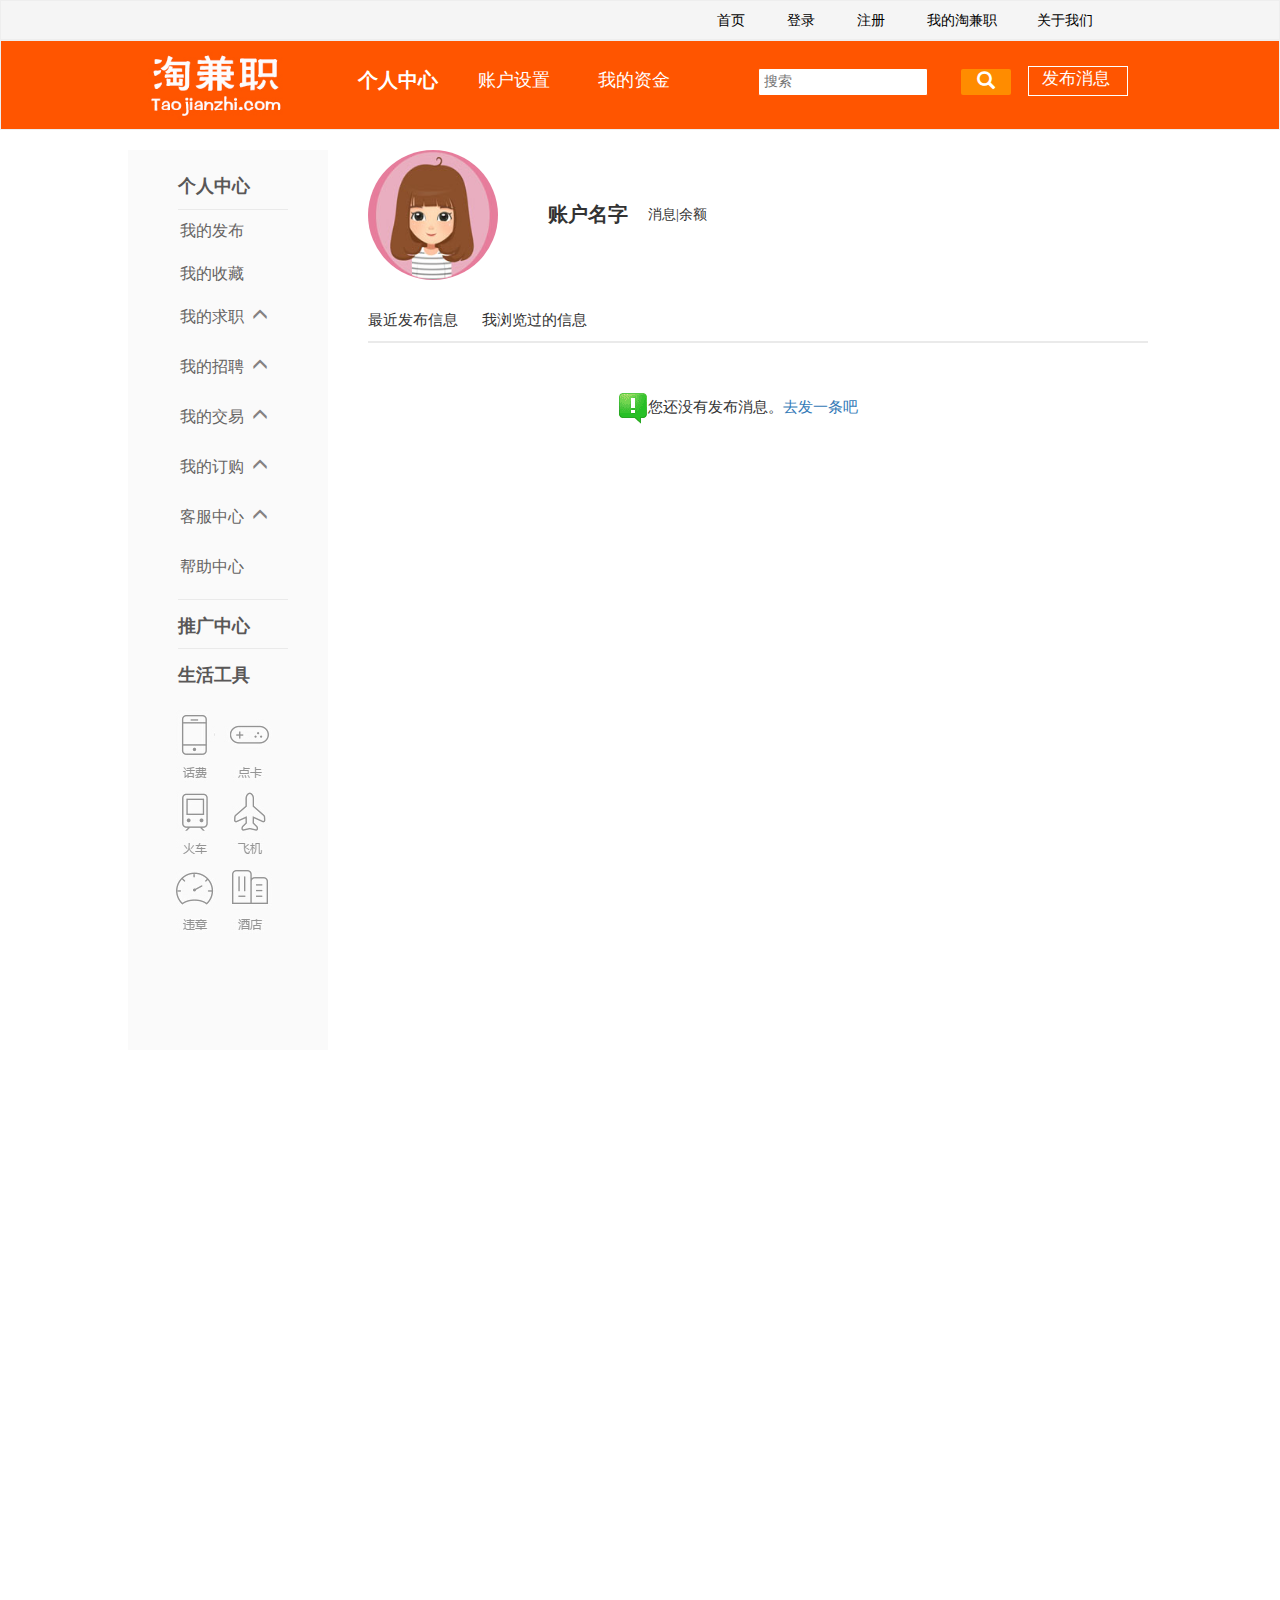
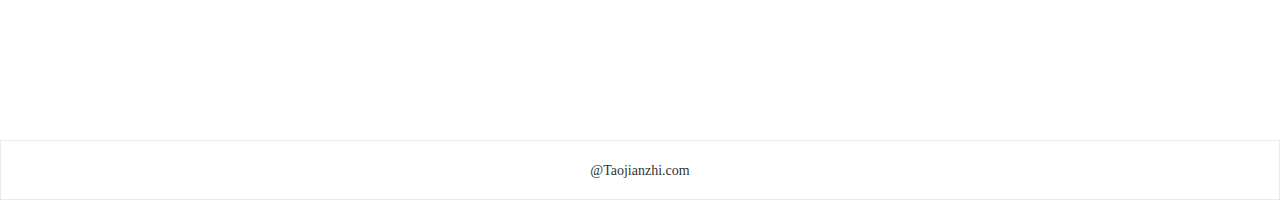
<file: 淘兼职4/大学生兼职/gerenzhongxin.html>
<!DOCTYPE html>
<html>
<head lang="en">
    <meta charset="GBK">
    <title>��������</title>
    <link rel="stylesheet" href="bootstrap/css/bootstrap.min.css">
    <link rel="stylesheet" href="css/geren.css">
    <script type="text/javascript" src="js/jquery-1.11.3.min.js" /></script>
    <script type="text/javascript">
            $(document).ready(function(){
                $(".daohang4tan").hide();
                $(".daohang5tan").hide();
                $(".daohang4,.daohang4tan").hover(function(){
                    $(".daohang4").css({"background":"white","border":"1px solid #EEEEEE"});
                    $(".daohang4tan").show();
                },function(){
                    $(".daohang4").css({"background":"#F5F5F5","border":"0px"});
                    $(".daohang4tan").hide();
                });

                $(".daohang5,.daohang5tan").hover(function(){
                    $(".daohang5").css({"background":"white","border":"1px solid #EEEEEE"});
                    $(".daohang5tan").show();
                },function(){
                    $(".daohang5").css({"background":"#F5F5F5","border":"0px"});
                    $(".daohang5tan").hide();
                });
          
		  

          $(".qiuzhi").click(function(){
            $(".qiuzhi2").slideToggle("slow");
			if($("#xia").attr("class")=="glyphicon glyphicon-menu-up"){
						$("#xia").attr("class","glyphicon glyphicon-menu-down");
					}
					else{
						$("#xia").attr("class","glyphicon glyphicon-menu-up");
					}
					    var top=$(".shenghuo").offset().top+400;
						$(".bj").css("height",top);
			
        });


        $(".zhaopin").click(function(){
            $(".zhaopin2").slideToggle("slow");
			if($("#xia1").attr("class")=="glyphicon glyphicon-menu-up"){
						$("#xia1").attr("class","glyphicon glyphicon-menu-down");
					}
					else{
						$("#xia1").attr("class","glyphicon glyphicon-menu-up");
					}
					    var top=$(".shenghuo").offset().top+400;
						$(".bj").css("height",top);
        });



        $(".dinggou").click(function(){
            $(".dinggou2").slideToggle("slow");
			if($("#xia3").attr("class")=="glyphicon glyphicon-menu-up"){
						$("#xia3").attr("class","glyphicon glyphicon-menu-down");
					}
					else{
						$("#xia3").attr("class","glyphicon glyphicon-menu-up");
					}
					    var top=$(".shenghuo").offset().top+400;
						$(".bj").css("height",top);
        });


        $(".kefu").click(function(){
            $(".kefu2").slideToggle("slow");
			if($("#xia4").attr("class")=="glyphicon glyphicon-menu-up"){
						$("#xia4").attr("class","glyphicon glyphicon-menu-down");
					}
					else{
						$("#xia4").attr("class","glyphicon glyphicon-menu-up");
					}
					    var top=$(".shenghuo").offset().top+400;
						$(".bj").css("height",top);
        });


        $(".jiaoyi").click(function(){
            $(".jiaoyi2").slideToggle("slow");
			$(".jiaoyi3").slideToggle("slow");
			if($("#xia2").attr("class")=="glyphicon glyphicon-menu-up"){
						$("#xia2").attr("class","glyphicon glyphicon-menu-down");
					}
					else{
						$("#xia2").attr("class","glyphicon glyphicon-menu-up");
					}
					    var top=$(".shenghuo").offset().top+400;
						$(".bj").css("height",top);
        });


        $(".maijia").click(function(){
            $(".maijia2").slideToggle("slow");
			$(".shang1").html("��");			
        });


        $(".maijia1").click(function(){
            $(".maijia3").slideToggle("slow");
			$(".shang2").html("��");		
        });



       $(".zhongxintan").show();
       $(".fabutan").hide();
       $(".shouchangtan").hide();
       $(".qiuzhitan1").hide();
       $(".qiuzhitan2").hide();
       $(".qiuzhitan3").hide();
       $(".qiuzhitan4").hide();
       $(".zhaopintan1").hide();
       $(".zhaopintan2").hide();
       $(".zhaopintan3").hide();
       $(".zhaopintan4").hide();
	   $(".jiaoyitan1").hide();
	   


       $("#l1").click(function(){
           $(".fabutan").hide();
           $(".shouchangtan").hide();
           $(".qiuzhitan1").hide();
           $(".qiuzhitan2").hide();
           $(".qiuzhitan3").hide();
           $(".qiuzhitan4").hide();
           $(".zhaopintan1").hide();
           $(".zhaopintan2").hide();
           $(".zhaopintan3").hide();
           $(".zhaopintan4").hide();
           $(".zhongxintan").show();
		   $(".jiaoyitan1").hide();

       });


       $("#l2").click(function(){
           $(".zhongxintan").hide();
           $(".shouchangtan").hide();
           $(".qiuzhitan1").hide();
           $(".qiuzhitan2").hide();
           $(".qiuzhitan3").hide();
           $(".qiuzhitan4").hide();
           $(".zhaopintan1").hide();
           $(".zhaopintan2").hide();
           $(".zhaopintan3").hide();
           $(".zhaopintan4").hide();
           $(".fabutan").show();
		   $(".jiaoyitan1").hide();
       });
       $("#l3").click(function(){
           $(".zhongxintan").hide();
           $(".fabutan").hide();
           $(".qiuzhitan1").hide();
           $(".qiuzhitan2").hide();
           $(".qiuzhitan3").hide();
           $(".qiuzhitan4").hide();
           $(".zhaopintan1").hide();
           $(".zhaopintan2").hide();
           $(".zhaopintan3").hide();
           $(".zhaopintan4").hide();
           $(".shouchangtan").show();
		   $(".jiaoyitan1").hide();
       });
       $("#l41").click(function(){
           $(".zhongxintan").hide();
           $(".fabutan").hide();
           $(".qiuzhitan1").show();
           $(".qiuzhitan2").hide();
           $(".qiuzhitan3").hide();
           $(".qiuzhitan4").hide();
           $(".shouchangtan").hide();
           $(".zhaopintan1").hide();
           $(".zhaopintan2").hide();
           $(".zhaopintan3").hide();
           $(".zhaopintan4").hide();
		   $(".jiaoyitan1").hide();
       });
       $("#l42").click(function(){
           $(".zhongxintan").hide();
           $(".fabutan").hide();
           $(".qiuzhitan1").hide();
           $(".qiuzhitan2").show();
           $(".qiuzhitan3").hide();
           $(".qiuzhitan4").hide();
           $(".shouchangtan").hide();
           $(".zhaopintan1").hide();
           $(".zhaopintan2").hide();
           $(".zhaopintan3").hide();
           $(".zhaopintan4").hide();
		   $(".jiaoyitan1").hide();
       });
       $("#l43").click(function(){
           $(".zhongxintan").hide();
           $(".fabutan").hide();
           $(".qiuzhitan1").hide();
           $(".qiuzhitan2").hide();
           $(".qiuzhitan3").show();
           $(".qiuzhitan4").hide();
           $(".shouchangtan").hide();
           $(".zhaopintan1").hide();
           $(".zhaopintan2").hide();
           $(".zhaopintan3").hide();
           $(".zhaopintan4").hide();
		   $(".jiaoyitan1").hide();
       });
       $("#l44").click(function(){
           $(".zhongxintan").hide();
           $(".fabutan").hide();
           $(".qiuzhitan1").hide();
           $(".qiuzhitan2").hide();
           $(".qiuzhitan3").hide();
           $(".shouchangtan").hide();
           $(".qiuzhitan4").show();
           $(".zhaopintan1").hide();
           $(".zhaopintan2").hide();
           $(".zhaopintan3").hide();
           $(".zhaopintan4").hide();
		   $(".jiaoyitan1").hide();
       });
       $("#l51").click(function(){
           $(".zhongxintan").hide();
           $(".fabutan").hide();
           $(".qiuzhitan1").hide();
           $(".qiuzhitan2").hide();
           $(".qiuzhitan3").hide();
           $(".shouchangtan").hide();
           $(".qiuzhitan4").hide();
           $(".zhaopintan1").show();
           $(".zhaopintan2").hide();
           $(".zhaopintan3").hide();
           $(".zhaopintan4").hide();
		   $(".jiaoyitan1").hide();
       });
       $("#l52").click(function(){
           $(".zhongxintan").hide();
           $(".fabutan").hide();
           $(".qiuzhitan1").hide();
           $(".qiuzhitan2").hide();
           $(".qiuzhitan3").hide();
           $(".shouchangtan").hide();
           $(".qiuzhitan4").hide();
           $(".zhaopintan1").hide();
           $(".zhaopintan2").show();
           $(".zhaopintan3").hide();
           $(".zhaopintan4").hide();
		   $(".jiaoyitan1").hide();
       });
       $("#l53").click(function(){
           $(".zhongxintan").hide();
           $(".fabutan").hide();
           $(".qiuzhitan1").hide();
           $(".qiuzhitan2").hide();
           $(".qiuzhitan3").hide();
           $(".shouchangtan").hide();
           $(".qiuzhitan4").hide();
           $(".zhaopintan1").hide();
           $(".zhaopintan2").hide();
           $(".zhaopintan3").show();
           $(".zhaopintan4").hide();
		   $(".jiaoyitan1").hide();
       });
       $("#l54").click(function(){
           $(".zhongxintan").hide();
           $(".fabutan").hide();
           $(".qiuzhitan1").hide();
           $(".qiuzhitan2").hide();
           $(".qiuzhitan3").hide();
           $(".shouchangtan").hide();
           $(".qiuzhitan4").hide();
           $(".zhaopintan1").hide();
           $(".zhaopintan2").hide();
           $(".zhaopintan3").hide();
           $(".zhaopintan4").show();
		   $(".jiaoyitan1").hide();
       });
	   
	   $("#161").click(function(){
		   $(".jiaoyitan1").show();
		   $(".zhongxintan").hide();
           $(".fabutan").hide();
           $(".qiuzhitan1").hide();
           $(".qiuzhitan2").hide();
           $(".qiuzhitan3").hide();
           $(".shouchangtan").hide();
           $(".qiuzhitan4").hide();
           $(".zhaopintan1").hide();
           $(".zhaopintan2").hide();
           $(".zhaopintan3").hide();
           $(".zhaopintan4").hide();
	   });

        

        $(".m11tan").show();
        $(".m12tan").hide();

       $("#m11").click(function(){
           $(".m12tan").hide();
           $(".m11tan").show();
       });
       $("#m12").click(function(){
           $(".m11tan").hide();
           $(".m12tan").show();
       });


        $(".m21tan").show();
        $(".m22tan").hide();
        $(".m23tan").hide();

        $("#m21").click(function(){
            $(".m22tan").hide();
            $(".m23tan").hide();
            $(".m21tan").show();
        });
        $("#m22").click(function(){
            $(".m21tan").hide();
            $(".m23tan").hide();
            $(".m22tan").show();
        });
        $("#m23").click(function(){
            $(".m21tan").hide();
            $(".m22tan").hide();
            $(".m23tan").show();
        });


 
        $(".m31tan").show();
        $(".m32tan").hide();
        $(".m33tan").hide();
        $(".m34tan").hide();

        $("#m31").click(function(){
            $(".m32tan").hide();
            $(".m33tan").hide();
            $(".m31tan").show();
            $(".m34tan").hide();
        });
        $("#m32").click(function(){
            $(".m31tan").hide();
            $(".m33tan").hide();
            $(".m32tan").show();
            $(".m34tan").hide();
        });
        $("#m33").click(function(){
            $(".m31tan").hide();
            $(".m32tan").hide();
            $(".m33tan").show();
            $(".m34tan").hide();
        });
        $("#m34").click(function(){
            $(".m31tan").hide();
            $(".m32tan").hide();
            $(".m34tan").show();
            $(".m33tan").hide();
        });
 

        $(".m41tan").show();
        $(".m42tan").hide();

        $("#m41").click(function(){
            $(".m42tan").hide();
            $(".m41tan").show();
        });
        $("#m42").click(function(){
            $(".m41tan").hide();
            $(".m42tan").show();
        });


        $(".m511tan").show();
        $(".m512tan").hide();
        $(".m513tan").hide();
        $(".m514tan").hide();

        $("#m511").click(function(){
            $(".m512tan").hide();
            $(".m513tan").hide();
            $(".m511tan").show();
            $(".m514tan").hide();
        });
        $("#m512").click(function(){
            $(".m511tan").hide();
            $(".m513tan").hide();
            $(".m512tan").show();
            $(".m514tan").hide();
        });
        $("#m513").click(function(){
            $(".m511tan").hide();
            $(".m512tan").hide();
            $(".m513tan").show();
            $(".m514tan").hide();
        });
        $("#m514").click(function(){
            $(".m511tan").hide();
            $(".m512tan").hide();
            $(".m514tan").show();
            $(".m513tan").hide();
        });
		
		var input=document.getElementsByTagName('input');
		var input1=input[11];
		input1.onfocus=function(){
			input1.style.backgroundColor="#FEFFE3";
		}
    });
    </script>

</head>

<body>
<!--��ɫ������-->
<div class="hui">
    <div class="daohang">
        <div class="daohang1"><a href="index.html">��ҳ</a></div>
        <div class="daohang2"><a href="denglu.html">��¼</a></div>
        <div class="daohang3"><a href="zhuce.html">ע��</a></div>
        <div class="daohang4"><a href="#">�ҵ��Լ�ְ</a></div>
        <div class="daohang5"><a href="#">��������</a></div>

        <div class="daohang4tan"><a href="gerenzhongxin.html">��������</a><a href="#">�����޸ļ���</a><a href="#">�鿴��Ƹ��Ϣ</a></div>
        <div class="daohang5tan"><a href="#">��վ���</a><a href="#">��֯�ṹ</a><a href="#">��չ����</a></div>
    </div>
</div>


<div class="chen">
    <div class="chen1" style="width:1024px;height:100%;margin:0 auto;">
    <img src="img/taologo2.jpg" style="width:140px;margin-left: 20px;margin-top:10px;">
    <div style="font-size:20px;color:#ffffff;margin-top:-55px;margin-left: 230px;position: absolute;font-weight:600;">��������</div>
    <div style="font-size:18px;color:#ffffff;margin-top:-53px;margin-left: 350px;position: absolute">�˻�����</div>
    <div style="font-size:18px;color:#ffffff;margin-top:-53px;margin-left: 470px;position: absolute">�ҵ��ʽ�</div>
    <form>
    <input type="text" placeholder="����" style="padding-left:5px;border:1px solid #FF5500;height:28px;width:170px;top:27px;margin-left:630px;position:absolute;border-radius:2px;">
    <button style="color:white;font-size:18px;font-weight:600;width:50px;height:26px;background:#FF8c00;border:0px;left:960px;top:28px;position:absolute;cursor:pointer;border-radius:2px;"><span class="glyphicon glyphicon-search" aria-hidden="true"></span></button>
   <a href="#" style="text-decoration:none;border:1px solid #ffffff;height:30px;width:100px;top:25px;margin-left:900px;position:absolute;font-size:17px;color: #ffffff">&nbsp&nbsp&nbsp������Ϣ</a>
    </form>
    </div>
</div>


<div class="rongqi" style="border:0px solid red;width:1024px;top:20px;height:750px;position:relative;margin:0 auto;cursor:default;">
<!--���-->

<div class="bj" style="position:relative;height:900px;width:200px;background: #fafafa;float:left">
    <div style="width:110px;height:40px;line-height: 33px;margin-left:50px;margin-top:10px;font-size: 18px;font-weight: 700;clear:both;border-bottom: 1px solid #eaeaea;padding-bottom: 12px;">
        <a href="#" style="text-decoration:none;color:#595757;margin-top:20px;display:block;">
            <span id="l1">��������</span>
        </a>
    </div>
    <ul class="zuo" style="margin-top:10px;cursor:default;list-style-type:none;">
        <li style="font-size: 16px;margin-left: 20px;">
            <a href="#"target="_self"style="text-decoration: none;color: #000000">
                <span id="l2">�ҵķ���</span>
            </a>
        </li>
        <li style="font-size: 16px;margin-left: 20px;margin-top: 20px;">
            <a href="#"target="_self"style="text-decoration: none;color: #000000">
                <span id="l3">�ҵ��ղ�</span>
            </a>
        </li>
        <li class="qiuzhi">
                <span style="color:#666464;">�ҵ���ְ&nbsp;</span>
                <span id="xia" class="glyphicon glyphicon-menu-up" aria-hidden="true" style="opacity:0.8;"></span>
            </a>
        </li>
        <div class="qiuzhi2">
               <li style="margin-top: 10px;"id="l41">�ҵļ���</li>
               <li style="margin-top: 10px;"id="l42">����Ͷ�ݼ�¼</li> 
               <li style="margin-top: 10px;"id="l43">˭�������ҵļ���</li>
               <li style="margin-top: 10px;"id="l44">��������</li>
        </div>
        <li class="zhaopin">
                <span style="color:#666464;">�ҵ���Ƹ&nbsp;</span>
                <span id="xia1" class="glyphicon glyphicon-menu-up" aria-hidden="true" style="opacity:0.8;"></span>
            </a>
        </li>
            <div class="zhaopin2">
                <li style="margin-top: 10px;"id="l51">ְλ����</li>
                <li style="margin-top: 10px;"id="l52">��������</li>
                <li style="margin-top: 10px;"id="l53">��������</li>
                <li style="margin-top: 10px;"id="l54">��˾����</li>
            </div>
        <li class="jiaoyi" >
            <span style="color:#666464;">�ҵĽ���&nbsp;</span>
            <span id="xia2" class="glyphicon glyphicon-menu-up" aria-hidden="true" style="opacity:0.8;"></span>
        </a>
    </li>
        <div class="jiaoyi2">
            <li class="maijia">��ҽ���&nbsp;<span class="shang1">��</span></li>
        </div>
            <div class="maijia2">
                <li style="margin-top: 0px;" id="161">��������</li>
                <li style="margin-top: 10px;" id="162">���۹���</li>
                <li style="margin-top: 10px;" id="163">�˿����</li>
            </div>
        <div class="jiaoyi3">
            <li class="maijia1">���ҽ���&nbsp;<span class="shang2">��</span></li>
        </div>
            <div class="maijia3">
                <li style="margin-top: 0px;">��������</li>
                <li style="margin-top: 10px;">�˿����</li>
                <li style="margin-top: 10px;">���ֹ���</li>
                <li style="margin-top: 10px;">�̻����Թ���</li>
            </div>
            
        <li class="dinggou">
            <span style="color:#666464;">�ҵĶ���&nbsp;</span>
            <span id="xia3" class="glyphicon glyphicon-menu-up" aria-hidden="true" style="opacity:0.8;"></span>
        </a>
       </li>
        <div class="dinggou2">
            <li style="margin-top: 10px;">�ҵĶ���</li>
            <li style="margin-top: 10px;">�ҵĺ�ͬ</li>
        </div>
        <li class="kefu" >
            <span style="color:#666464;">�ͷ�����&nbsp;</span>
            <span id="xia4" class="glyphicon glyphicon-menu-up" aria-hidden="true" style="opacity:0.8;"></span>
        </a>
    </li>
        <div class="kefu2">
            <li style="margin-top: 10px;">�ҵķ���թ</li>
            <li style="margin-top: 10px;">�ҵ�����</li>
            <li style="margin-top: 10px;">�ҵ�Ͷ��</li>
            <li style="margin-top: 10px;">Υ���¼</li>
        </div>
         <li style="font-size: 16px;margin-left: 20px;margin-top: 20px;">
        <a href="#"target="_self"style="text-decoration: none">
            <span style="color:#666464;">��������</span>
        </a>
    </li>
    </ul>

    <div style="width:110px;height:50px;line-height: 33px;margin-left:50px;margin-top:20px;font-size: 18px;font-weight: 700;clear:both;border-bottom: 1px solid #eaeaea;border-top:1px solid #eaeaea;padding-top:10px;">
        <a href="#" style="text-decoration:none">
            <span style="color:#595757;">�ƹ�����</span>
        </a>
    </div>
    <div class="shenghuo" style="position:relative;width:110px;height:33px;line-height: 33px;margin-left:50px;margin-top:10px;font-size: 18px;font-weight: 700;clear:both;padding-bottom: 12px;">
            <span style="color:#595757;">�����</span>
    </div>
    <img src="img/tubiao.jpg" style="margin-left:40px;margin-top:10px;">
</div>
<!--�Ҳ�-->
 <div class="zhongxintan">
   <div style="border: 0px solid red;height: 150px;width: 100%;margin-left:40px;">
       <img src="img/person.jpg" style="width:130px;height:130px;border-radius:65px;">
       <p style="font-size: 20px;margin-top: -80px;margin-left:180px;position: absolute;"><b>�˻�����</b></p>
       <p style="margin-left: 280px;margin-top: -75px;position: absolute">��Ϣ|���</p>
   </div>
   <div style="margin-left: 40px;font-size: 15px;margin-top: 10px;" >
      <span id="m11">���������Ϣ</span>
       <span style="margin-left: 20px;"id="m12">�����������Ϣ</span>
       <div class="m11tan">
           <p style="margin-top: 50px;margin-left: 250px;"> <img src="img/sm.png">����û�з�����Ϣ��<a href="#"style="text-decoration: none">ȥ��һ����</a></p>
       </div>
       <div class="m12tan">
           <table style="font-size: 14px;height: 80px">
               <tr >
                   <th >��Ϣ����</th>
                   <th width="600">����ʱ��</th>
                   <th >����</th>
               </tr>
               <tr>
                   <th colspan="3"style="text-align: center;">��û��������κ���Ϣ</th>
               </tr>
           </table>
       </div>
   </div>
 </div>


<div class="fabutan">
    <h3 style="color: #FF5500;margin-left: 40px;">�ҵķ���</h3>
    <div class="fabuxq" >
        <ul>
            <li id="m21"><div align="center">���µ���Ϣ</div></li>
            <li id="m22"><div align="center">����е���Ϣ</div></li>
            <li id="m23"><div align="center">��ɾ������Ϣ</div></li>
        </ul>
    </div>
    <div style="margin-left: 20px;margin-top:45px;border-top: 1px solid #eaeaea">
        <div class="m21tan">
            <p style="margin-top: 50px;margin-left: 250px;"> <img src="img/sm.png">����û�з�����Ϣ��<a href="#"style="text-decoration: none">ȥ��һ����</a></p>
        </div>
        <div class="m22tan">
           <table style="font-size: 14px;">
               <tr>
                   <th >����</th>
                   <th width="600">����ʱ��</th>
                   <th >����</th>
               </tr>
           </table>
          <img src="img/sm.png"style="margin-top: 50px;">
          <p style="margin-left: 35px;margin-top: -30px;">˵��:</p>
           <p style="font-size: 12px;"> 1.�����:������е���Ϣ�������Լ��⣬�������޷�������������Ա����24Сʱ��Ϊ����ˡ�</p>
        </div>
        <div class="m23tan">
            <table style="font-size: 14px;">
                <tr>
                    <th >����</th>
                    <th width="600">����ʱ��</th>
                    <th >����</th>
                </tr>
            </table>
        </div>
        </div>
</div>

 <div class="shouchangtan">
     <h3 style="color: #FF5500;margin-left: 40px;">�ҵ��ղ�</h3>
     <div class="shouchangxq" >
         <ul>
             <li id="m31"><div align="center">�ղص���Ϣ</div></li>
             <li id="m32"><div align="center">˭�ղ����ҵ���Ϣ</div></li>
             <li id="m33"><div align="center">���������Ϣ</div></li>
             <li id="m34"><div align="center">��ע�ĵ���</div></li>
         </ul>
     </div>
     <div style="margin-left: 20px;margin-top:45px;border-top: 1px solid #eaeaea">
         <div class="m31tan">
             <table style="font-size: 14px;height: 80px;">
                 <tr>
                     <th >��Ϣ����</th>
                     <th width="600">����ʱ��</th>
                     <th >����</th>
                 </tr>
                 <tr>
                     <th colspan="3"style="text-align: center;">��û���ղع��κ���Ϣ</th>
                 </tr>
             </table>
             <form>
                 <input type="checkbox">ȫѡ
                 <input type="submit" value="ɾ��">
             </form>
         </div>
         <div class="m32tan">
             <table style="font-size: 14px;height: 80px;">
                 <tr>
                     <th >�ղ���Ϣ��</th>
                     <th width="400">���ղ���Ϣ</th>
                     <th width="200">�ղ�ʱ�� </th>
                     <th >����</th>
                 </tr>
                 <tr>
                     <th colspan="3"style="text-align: center;">�ܱ�Ǹ��������Ϣ��û�б��ղ�</th>
                 </tr>
             </table>
             <form>
                 <input type="checkbox">ȫѡ
                 <input type="submit" value="ɾ��">
             </form>
         </div>
         <div class="m33tan">
             <table style="font-size: 14px;height: 80px;">
                 <tr>
                     <th >��Ϣ����</th>
                     <th width="600">����ʱ��</th>
                     <th >����</th>
                 </tr>
                 <tr>
                     <th colspan="3"style="text-align: center;">��û��������κ���Ϣ</th>
                 </tr>
             </table>
             <form>
                 <input type="checkbox">ȫѡ
                 <input type="submit" value="ɾ��">
             </form>
         </div>
         <div class="m34tan"></div>
     </div>
 </div>

    <div class="qiuzhitan1">
        <h3 style="color: #FF5500;margin-left: 40px;">�ҵļ���</h3>
        <p style="margin-left: 55px;font-size: 16px;margin-top:30px;">��������ְ����������д�������ܾ����ҵ��ù�����</p>
        <p style="margin-left: 55px;font-size: 16px;">ȥ��дһ�����ʵļ����ɣ�������ˣ��������������ҵ�����㣡</p>
        <p style="margin-left: 55px;font-size:18px;font-weight: 700;">�����ⴴ����ļ����ɣ�</p>
        <p><span style="margin-left: 55px;border: 1px solid #99ffcc;height: 56px;width:186px;display: inline-block;border-radius: 8px;background: #66ccff;"><a href="jianlitianxie.html"style="text-decoration: none;margin-top:10px;margin-left:40px;font-size: 25px;position: absolute">��ְ����</a></span>
        </p>
    </div>
    <div class="qiuzhitan2">
        <h3 style="color: #FF5500;margin-left: 40px;">����Ͷ�ݼ�¼</h3>
        <p style="margin-top: 40px;margin-left: 40px;font-weight: 800">����Ͷ�ݼ�¼</p>
        <p style="margin-left: 40px;font-size: 14px;"><span>�㻹û�м���Ͷ�ݼ�¼!</span><span><a href="#"style="text-decoration: none">�Ͽ�ȥͶ�ݼ�����</a></span></p>
    </div>
    <div class="qiuzhitan3">
        <h3 style="color: #FF5500;margin-left: 40px;">˭�������ҵļ�¼</h3>
        <p style="margin-top: 40px;margin-left: 40px;font-weight: 800">˭�������ҵļ���</p>
        <p style="margin-left: 40px;font-size: 14px;">��ļ�����ʱ��δ�����أ�</p>
    </div>
    <div class="qiuzhitan4">
        <h3 style="color: #FF5500;margin-left: 40px;">��������</h3>
        <div class="qiuzhitan4xq" >
            <ul>
                <li id="m41"><div align="center">��ע������ҵ</div></li>
                <li id="m42"><div align="center">��������</div></li>
            </ul>
        </div>
        <div style="margin-left: 20px;margin-top:45px;border-top: 1px solid #eaeaea">
            <div class="m41tan">
               <div style="border: 1px solid #eaeaea;height: 35px;background-color: #eaeaea">
              <p ><pre style="font-size: 13px;">  �����ְλ                                   ��˾����                                ��Լʱ��</pre></p>
               </div>
                <form style="margin-top: 15px;">
                    <input type="checkbox">ȫѡ
                    <input type="submit" value="��Ϊ�Ѷ�">
                </form>
            </div>
            <div class="m42tan">
                <p>���ļ�����δ�յ��κ����룡</p>
            </div>
        </div>
    </div>

    <div class="zhaopintan1">
        <h3 style="color: #FF5500;margin-left: 40px;">ְλ����</h3>
        <div class="zhaopintan1xq" >
            <ul>
                <li id="m511"><div align="center">������Ϣ</div></li>
                <li id="m512"><div align="center">��ʾ�е���Ϣ</div></li>
                <li id="m513"><div align="center">����е���Ϣ</div></li>
                <li id="m514"><div align="center">δ��ʾ����Ϣ</div></li>
            </ul>
        </div>
        <div style="margin-left: 20px;margin-top:45px;border-top: 1px solid #eaeaea">
            <div class="m511tan">
                <p align="center "style="margin-top: 30px;font-size: 14px;">��ʱ��û����Ϣ</p>
            </div>
            <div class="m512tan">
                <p align="center "style="margin-top: 30px;font-size: 14px;">��ʱ��û����ʾ����Ϣ</p>
            </div>
            <div class="m513tan">
                <p align="center "style="margin-top: 30px;font-size: 14px;">��ʱ��û����˵���Ϣ</p>
            </div>
            <div class="m514tan">
                <p align="center "style="margin-top: 30px;font-size: 14px;">��ʱ��û�йرյ���Ϣ</p>
            </div>
    </div>
</div>
    <div class="zhaopintan2">
        <h3 style="color: #FF5500;margin-left: 40px;">��������</h3>
        <div class="zhaopintan2xq" >
            <ul>
                <li id="m521"><div align="center">�յ��ļ���</div></li>
                <li id="m522"><div align="center">�����صļ���</div></li>
                <li id="m523"><div align="center">���͵���������</div></li>
            </ul>
        </div>
        <div style="margin-left: 20px;margin-top:45px;border-top: 1px solid #eaeaea">
        </div>
    </div>
    <div class="zhaopintan3">
        <h3 style="color: #FF5500;margin-left: 40px;">��������</h3>
    </div>
    <div class="zhaopintan4">
        <h3 style="color: #FF5500;margin-left: 40px;">��˾����</h3>
        <form action="" method="post">
        <table class="gongsi" border=0 width=90% height=700>
            <tbody>
                <tr>
                    <th>
                        <span><i>*</i>&nbsp;&nbsp;��˾����</span>
                    </th>
                    <td>
                        <input type="radio" name="shenfen" checked>��˾ֱ��&nbsp;&nbsp;
                        <input type="radio" name="shenfen" >ְҵ����(ְҵ�н��������ǲ��˾���빴ѡ���ѡ��󲻿ɸ���)
                    </td>
                </tr>
                <tr>
                    <th>
                        <span><i>*</i>&nbsp;&nbsp;��˾����</span>
                    </th>
                    <td>
                        <input type="text" size="40" placeholder="����дӪҵִ���ϵ����ơ�" style="height:32px;padding:3px;background:white;border:1px solid #CCCCCC;">
                    </td>
                </tr>
                <tr>
                    <th>
                        <span><i>*</i>&nbsp;&nbsp;��˾���</span>
                    </th>
                     <td>
                        <input type="text" size="40" placeholder="��˾�Ŀ�ͷ�ƺ���û��ʱ��дȫ�ơ�" style="height:32px;padding:3px;background:white;border:1px solid #CCCCCC;">
                    </td>
                </tr>
                <tr>
                    <th>
                        <span><i>*</i>&nbsp;&nbsp;������ҵ</span>
                    </th>
                    <td>
                        <input type="text" size="40" style="height:32px;padding:3px;background:white;border:1px solid #CCCCCC;">
                    </td>
                </tr>
                <tr>
                    <th>
                        <span><i>*</i>&nbsp;&nbsp;��˾����</span>
                    </th>
                    <td>
                        <select size="1" style="height:32px;">
                        <option>��ѡ��</option>
                        <option>˽��</option>
                        <option>����</option>
                        <option>�ɷ���</option>
                        <option>���̶���/���´�</option>
                        <option>�������/����</option>
                        <option>���й�˾</option>
                        <option>��ҵ��λ</option>
                        <option>��������</option>
                        <option>��Ӫ������</option>
                        <option>��ҵ��λ</option>
                        </select>
                    </td>
                </tr>
                <tr>
                    <th>
                        <span><i>*</i>&nbsp;&nbsp;��˾��ģ</span>
                    </th>
                    <td>
                        <select size="1" style="height:32px;">
                        <option>1-49��</option>
                        <option>50-99��</option>
                        <option>100-499��</option>
                        <option>500-999��</option>
                        <option>1000������</option>
                        </select>
                    </td>
                </tr>
                <tr>
                    <th>
                        <span><i>*</i>&nbsp;&nbsp;��˾���</span>
                    </th>
                    <td>
                        <textarea rows="8" cols="70" placeholder="��򵥽������Ĺ�˾������ְ���˽����Ĺ�˾�������ƸЧ�ʣ������Ĺ�˾����Ҫҵ�񣬹�˾��ģ����˾���ʣ�����ʱ��ȡ�">
                        </textarea>
                    </td>
                </tr>
                <tr>
                    <th>
                        <span><i>*</i>&nbsp;&nbsp;��ϵ��</span>
                    </th>
                    <td>
                        <input type="text" size="30" style="height:32px;padding:3px;background:white;border:1px solid #CCCCCC;">
                    </td>
                </tr>
                <tr>
                    <th>
                        <span><i>*</i>&nbsp;&nbsp;��Ƹ�绰</span>
                    </th>
                    <td>
                        <input type="text" size="30" style="height:32px;padding:3px;background:white;border:1px solid #CCCCCC;">
                    </td>
                </tr>
                <tr>
                    <th>
                        <span>&nbsp;&nbsp;&nbsp;&nbsp;��Ƹ����</span>
                    </th>
                    <td>
                        <input type="text" size="30" style="height:32px;padding:3px;background:white;border:1px solid #CCCCCC;">
                    </td>
                </tr>
                <tr>
                    <th>
                        <span>&nbsp;&nbsp;&nbsp;&nbsp;��˾��ַ</span>
                    </th>
                    <td>
                        <input type="text" size="30" style="height:32px;padding:3px;background:white;border:1px solid #CCCCCC;">
                    </td>
                </tr>
                <tr>
                    <th>
                        <span><i>*</i>&nbsp;&nbsp;��˾��ַ</span>
                    </th>
                    <td>
                        <input type="text" size="30" style="height:32px;padding:3px;background:white;border:1px solid #CCCCCC;">
                    </td>
                </tr>
            </tbody>
        </table>
        
        <input type="submit" value="ȷ��" style="margin-left:300px;margin-top:40px;background:#FF5500;color:white;font-size:22px;width:220px;height:50px;border:0px;border-radius:3px;">
        </form>
    </div>
    
    <div class="jiaoyitan1" style="height:750px;width:824px;border:0px solid blue;margin-left:200px;">
    <h3 style="color: #FF5500;margin-left: 40px;">��������</h3>
    <select style="margin-left:40px;margin-top:20px;width:180px;">
    <option>ȫ������</option>
    </select>
    <a href="#" style="margin-left:30px;">����ɸѡ����&nbsp;<span class="glyphicon glyphicon-circle-arrow-down" aria-hidden="true"></span></a>
    <table style="margin-left:40px;margin-top:20px;border:1px solid #E3E3E3;width:750px;background:#F4F4F4;height:30px;">
        <tr>
            <td>������Ʒ</td>
            <td>����</td>
            <td>����</td>
            <td>����ʱ��</td>
            <td>�ۺ�</td>
            <td>����</td>
            <td>ʵ����</td>
            <td>
                <select>
                    <option>����״̬</option>
                    <option>��ȷ��</option>
                    <option>������</option>
                    <option>�Ѹ���</option>
                    <option>������</option>
                    <option>�ѷ���</option>
                    <option>���׹ر�</option>
                    <option>���׳ɹ�</option>
                </select>    
            </td>
            <td>����</td>
        </tr>
    </table>
    <img src="img/sm.png" style="margin-left:300px;margin-top:50px;">
    <div style="margin-left:340px;margin-top:-30px;">��û�н�����Ϣ��</div>
    </div>

</div>

</div>

<!--�²�-->
<div style="position:absolute;top:1700px;height: 60px;width:100%;border:1px solid #eaeaea;margin-top: 40px;">
     <div align="center"style="margin-top: 20px;">@Taojianzhi.com</div>
</div>
</body>
</html>
</file>
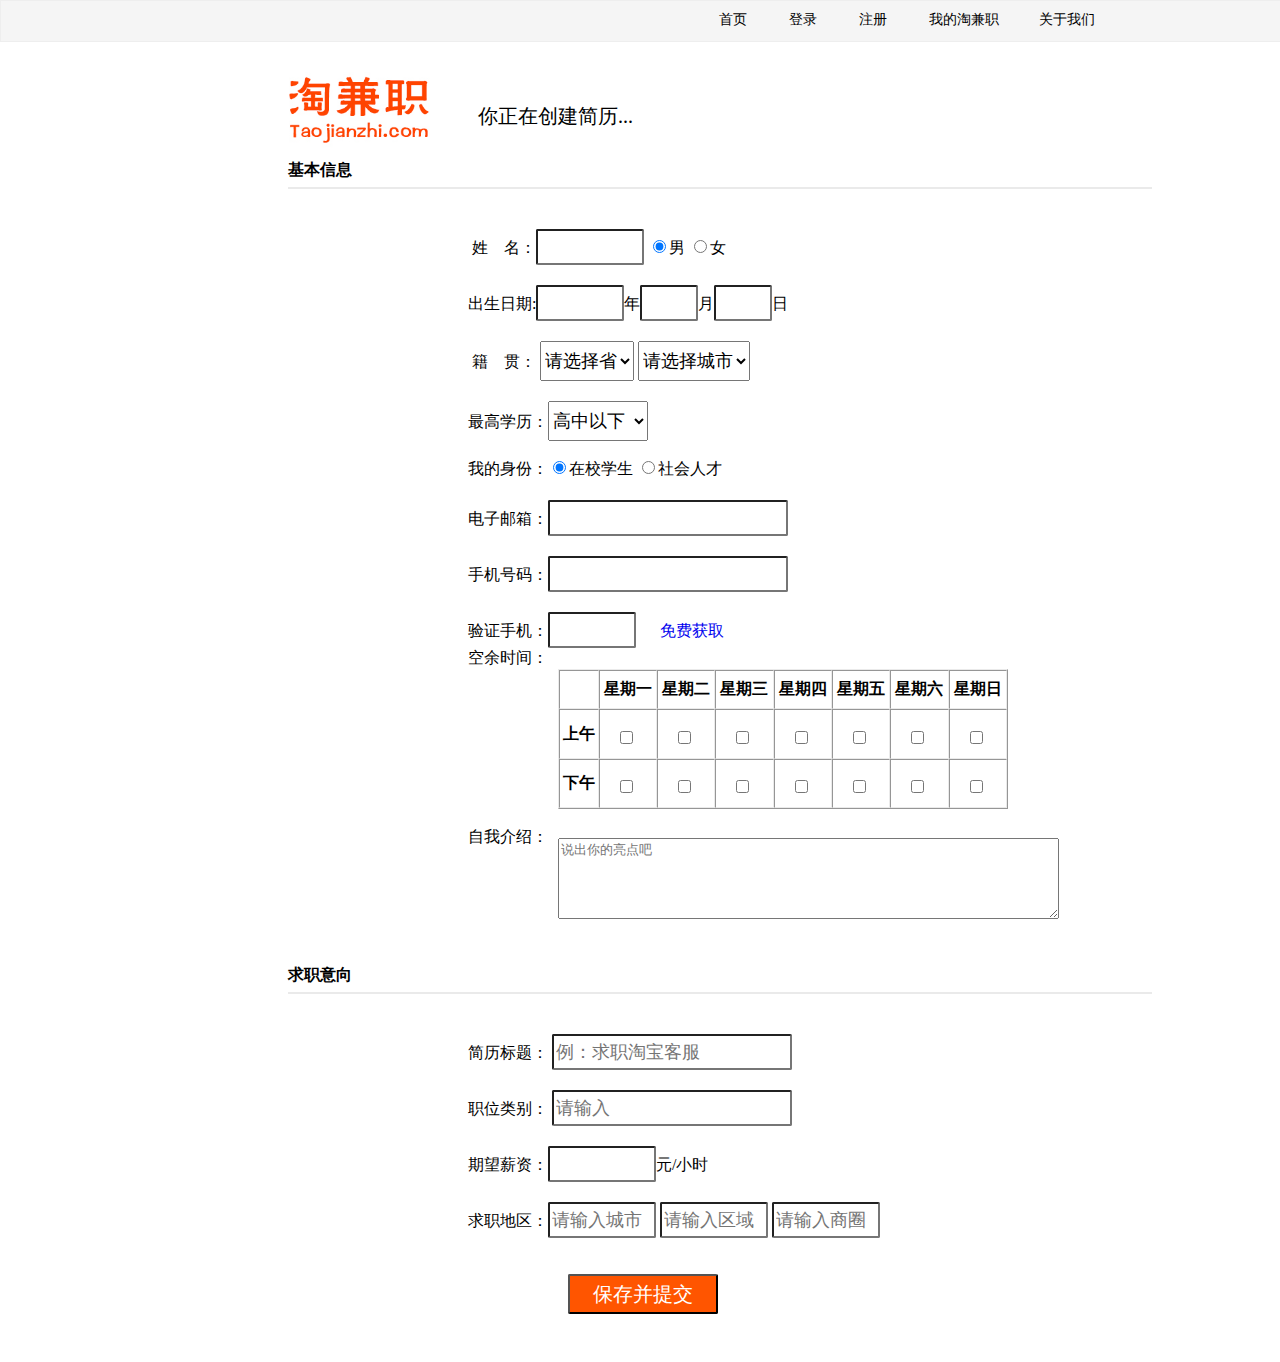
<file: 淘兼职4/大学生兼职/jianlitianxie.html>
﻿<!DOCTYPE html>
<html>
<head lang="en">
    <meta charset="GBK">
    <title>简历填写</title>
    <script type="text/javascript" src="js/jquery-1.11.3.min.js" /></script>
    <script type="text/javascript">
            $(document).ready(function(){
                $(".daohang4tan").hide();
                $(".daohang5tan").hide();


                $(".daohang4,.daohang4tan").hover(function(){
                    $(".daohang4").css({"background":"white","border":"1px solid #EEEEEE"});
                    $(".daohang4tan").show();
                },function(){
                    $(".daohang4").css({"background":"#F5F5F5","border":"0px"});
                    $(".daohang4tan").hide();
                });

                $(".daohang5,.daohang5tan").hover(function(){
                    $(".daohang5").css({"background":"white","border":"1px solid #EEEEEE"});
                    $(".daohang5tan").show();
                },function(){
                    $(".daohang5").css({"background":"#F5F5F5","border":"0px"});
                    $(".daohang5tan").hide();
                });

            });


    var subsmallclass=new Array();
    subsmallclass[0]=new Array("浙江省","杭州");
    subsmallclass[1]=new Array("浙江省","绍兴");
    subsmallclass[2]=new Array("浙江省","宁波");
    subsmallclass[3]=new Array("浙江省","嘉兴");
    subsmallclass[4]=new Array("浙江省","湖州");
    subsmallclass[5]=new Array("浙江省","温州");
    subsmallclass[6]=new Array("浙江省","金华");
    subsmallclass[7]=new Array("浙江省","舟山");
    subsmallclass[8]=new Array("浙江省","丽水");
    subsmallclass[9]=new Array("江苏省","南京");
    subsmallclass[10]=new Array("江苏省","苏州");
    subsmallclass[11]=new Array("江苏省","无锡");
    subsmallclass[12]=new Array("江苏省","常州");
    subsmallclass[13]=new Array("江苏省","镇江");
    subsmallclass[14]=new Array("江苏省","南通");
    subsmallclass[15]=new Array("江苏省","扬州");
    subsmallclass[16]=new Array("河北省","石家庄");
    subsmallclass[17]=new Array("河北省","保定");
    subsmallclass[18]=new Array("河北省","昌州");
    subsmallclass[19]=new Array("河北省","承德");
    subsmallclass[20]=new Array("河北省","定州");
    subsmallclass[21]=new Array("河北省","衡水");
    subsmallclass[22]=new Array("河北省","秦皇岛");
    subsmallclass[23]=new Array("河北省","唐山");
    subsmallclass[24]=new Array("河北省","张家口");
    subsmallclass[25]=new Array("河北省","邢台");
    subsmallclass[26]=new Array("河北省","赵县");
    subsmallclass[27]=new Array("河南省","郑州");
    subsmallclass[28]=new Array("河南省","安阳");
    subsmallclass[29]=new Array("河南省","开封");
    subsmallclass[30]=new Array("河南省","洛阳");
    subsmallclass[31]=new Array("河南省","南阳");
    subsmallclass[32]=new Array("河南省","平顶山");
    subsmallclass[33]=new Array("河南省","信阳");
    subsmallclass[34]=new Array("河南省","许昌");
    subsmallclass[35]=new Array("河南省","周口");
    subsmallclass[36]=new Array("河南省","新乡");
    subsmallclass[37]=new Array("河南省","三门峡");




    function addsmallclass(bigclassvalue,smallclassvalue){
        document.getElementById("smclassname").length=0;
        document.getElementById("smclassname").options[0]=new Option("请选择城市","")
        for (var i=0;i<subsmallclass.length;i++){
            if (subsmallclass[i][0]==bigclassvalue){
                document.getElementById("smclassname").options[document.getElementById("smclassname").length]=new Option(subsmallclass[i][1],subsmallclass[i][1]);
            }
        }
        for (var J=0;J<document.getElementById("smclassname").length;J++){
            if (document.getElementById("smclassname").options[J].value==smallclassvalue){
                document.getElementById("smclassname").options[J].selected=true;
            }
        }
    }

    </script>
    <style type="text/css">
        body{
            font-family:微软雅黑;
            margin:0px;
            padding:0px;
        }
        .hui{
            background: #f5f5f5;
            width:100%;
            height:40px;
            position:relative;
            margin:0px;
            border:1px solid #EEEEEE;
        }
        .daohang{

            width:420px;
            height:40px;
            position:absolute;
            right:162px;
        }
        .daohang div a{
            font-size:14px;
            margin-left:20px;
            margin-top:10px;
            text-decoration:none;
            display:block;
            color:black;
        }
        .daohang div a:hover{
            font-size:14px;
            margin-left:20px;
            margin-top:10px;
            text-decoration:none;
            display:block;
            color:#F22E00;
        }
        .daohang1{
            width:70px;
            height:40px;
            position:absolute;
        }
        .daohang2{
            width:70px;
            height:40px;
            position:absolute;
            margin-left:70px;
        }
        .daohang3{
            width:70px;
            height:40px;
            position:absolute;
            margin-left:140px;
        }
        .daohang4{
            width:110px;
            height:40px;
            position:absolute;
            margin-left:210px;
            border:0px;
        }
        .daohang5{
            width:100px;
            height:40px;
            position:absolute;
            margin-left:320px;
        }
        .daohang4tan{
            width:110px;
            height:100px;
            border:1px solid #EEEEEE;
            margin-left:210px;
            margin-top:40px;
            position:absolute;
            background:white;
            z-index:9;
        }
        .daohang5tan{
            width:100px;
            height:100px;
            border:1px solid #EEEEEE;
            margin-left:320px;
            margin-top:40px;
            position:absolute;
            background:white;
            z-index:9;
        }
.jianli{
        margin-left: 180px;
       margin-top: 20px;
}
 .jianli input{
     border-radius: 2px;
     margin-top: 20px;
     font-size: 18px;

 }
  .jianli select{
     margin-top: 20px;
      height: 40px;
      font-size: 18px;
  }
.jianli table tr td input{
  margin-top: 10px;
    margin-left: 20px;
}

    </style>
</head>
<body>
<div class="hui">
    <div class="daohang">
        <div class="daohang1"><a href="index.html">首页</a></div>
        <div class="daohang2"><a href="denglu.html">登录</a></div>
        <div class="daohang3"><a href="zhuce.html">注册</a></div>
        <div class="daohang4"><a href="#">我的淘兼职</a></div>
        <div class="daohang5"><a href="#">关于我们</a></div>

        <div class="daohang4tan"><a href="gerenzhongxin.html">个人中心</a><a href="#">添加修改简历</a><a href="#">查看招聘信息</a></div>
        <div class="daohang5tan"><a href="#">网站简介</a><a href="#">组织结构</a><a href="#">发展历程</a></div>
    </div>
</div>
<div class="rongqi" style="border:0px solid red;width:1024px;top:20px;height:1300px;position:relative;margin:0 auto;cursor:default;">
    <img src="img/taologo.jpg" style="width:160px;margin-left: 150px;margin-top: 10px;">
   <div style="margin-left: 350px;margin-top: -50px;font-size: 20px;">你正在创建简历...</div>
    <p style="margin-left: 160px;margin-top: 30px;font-weight: 700;">基本信息</p>
    <div style="margin-left: 160px;border-top: 2px solid #eaeaea;width: 824;top:-10px;height:750px;position:relative;">
        <div class="jianli">
         <form>
             &nbsp姓&nbsp&nbsp&nbsp&nbsp名：<input  type="text" style="width: 100px;height: 30px;">
             <input type="radio"name=sex checked>男
             <input type="radio"name=sex>女
             <br>
             出生日期:<input type="text"style="width: 80px;height: 30px;">年<input type="text"style="width: 50px;height: 30px;">月<input type="text"style="width: 50px;height: 30px;">日
             <br>
             &nbsp籍 &nbsp  &nbsp贯：
             <select style="height: 40px;" id="bgclassname" name="bgclassname" onchange="addsmallclass(this.options[this.selectedIndex].value)">
             <option>请选择省</option>
                 <option value="浙江省">浙江省</option>
                 <option value="江苏省">江苏省</option>
                 <option value="河北省">河北省</option>
                 <option value="河南省">河南省</option>
             </select>
             <select id="smclassname" name="smclassname">
                 <option>请选择城市</option>
             </select>
             <br>
             最高学历：<select name=xueli>
                <option>高中以下</option>
                <option>高中</option>
                <option>中专/技校</option>
                <option>大专</option>
                <option>本科</option>
                <option>研究生</option>
               <option>硕士</option>
                <option>博士</option>
             </select>
             <br>
             我的身份：<input type="radio"name=reg checked>在校学生
             <input type="radio"name=reg>社会人才
             <br>
             电子邮箱：<input type="text"style="height: 30px;">
             <br>
             手机号码：<input type="text"style="height: 30px;">
             <br>
             验证手机：<input type="text"style="height: 30px;width: 80px;">
             <a href="#"style="text-decoration:none;margin-left: 20px;">免费获取</a>
             <br>
             空余时间：
             <table border="1"style="margin-left: 90px;border-color: #eaeaea;" cellpadding="0" cellspacing="0" style="border-collapse:collapse;"width="450" height="140">
                 <tr>
                     <th>&nbsp</th>
                     <th>星期一</th>
                     <th>星期二</th>
                     <th>星期三</th>
                     <th>星期四</th>
                     <th>星期五</th>
                     <th>星期六</th>
                     <th>星期日</th>
                 </tr>
                 <tr>
                     <th>上午</th>
                     <td ><input type="checkbox"></td>
                     <td><input type="checkbox"></td>
                     <td><input type="checkbox"></td>
                     <td><input type="checkbox"></td>
                     <td><input type="checkbox"></td>
                     <td><input type="checkbox"></td>
                     <td><input type="checkbox"></td>
                 </tr>
                 <tr>
                     <th>下午</th>
                     <td><input type="checkbox"></td>
                     <td><input type="checkbox"></td>
                     <td><input type="checkbox"></td>
                     <td><input type="checkbox"></td>
                     <td><input type="checkbox"></td>
                     <td><input type="checkbox"></td>
                     <td><input type="checkbox"></td>
                 </tr>
             </table>
             <br>
             自我介绍：<br>
             <textarea cols=60 rows=5 style="margin-left:90px;margin-top:-10px;sition: absolute" placeholder="说出你的亮点吧"></textarea>
         </form>
        </div>
    </div>
    <p style="margin-left: 160px;font-weight: 700;">求职意向</p>
    <div style="margin-left: 160px;border-top: 2px solid #eaeaea;width: 824;top:-10px;height:350px;position:relative;margin-top: 5px;">
        <div class="jianli">
        <form>
            简历标题：
            <input type="text"style="height: 30px;"placeholder="例：求职淘宝客服">
            <br>
            职位类别：
            <input type="text"style="height: 30px;"placeholder="请输入"><br>
            期望薪资：<input type="text"style="height: 30px;width: 100px;">元/小时
            <br>
           求职地区：<input type="text"style="height: 30px;width: 100px;"placeholder="请输入城市">
            <input type="text"style="height: 30px;width: 100px;"placeholder="请输入区域">
            <input type="text"style="height: 30px;width: 100px;"placeholder="请输入商圈">
            <br>
            <p style="margin-left: 100px;"><input type="submit"value="保存并提交"style="background-color: #FF5500;height: 40px;width: 150px;font-size: 20px;color: #ffffff"></p>
        </form>
        </div>
    </div>
 </div>


</body>
</html>
</file>
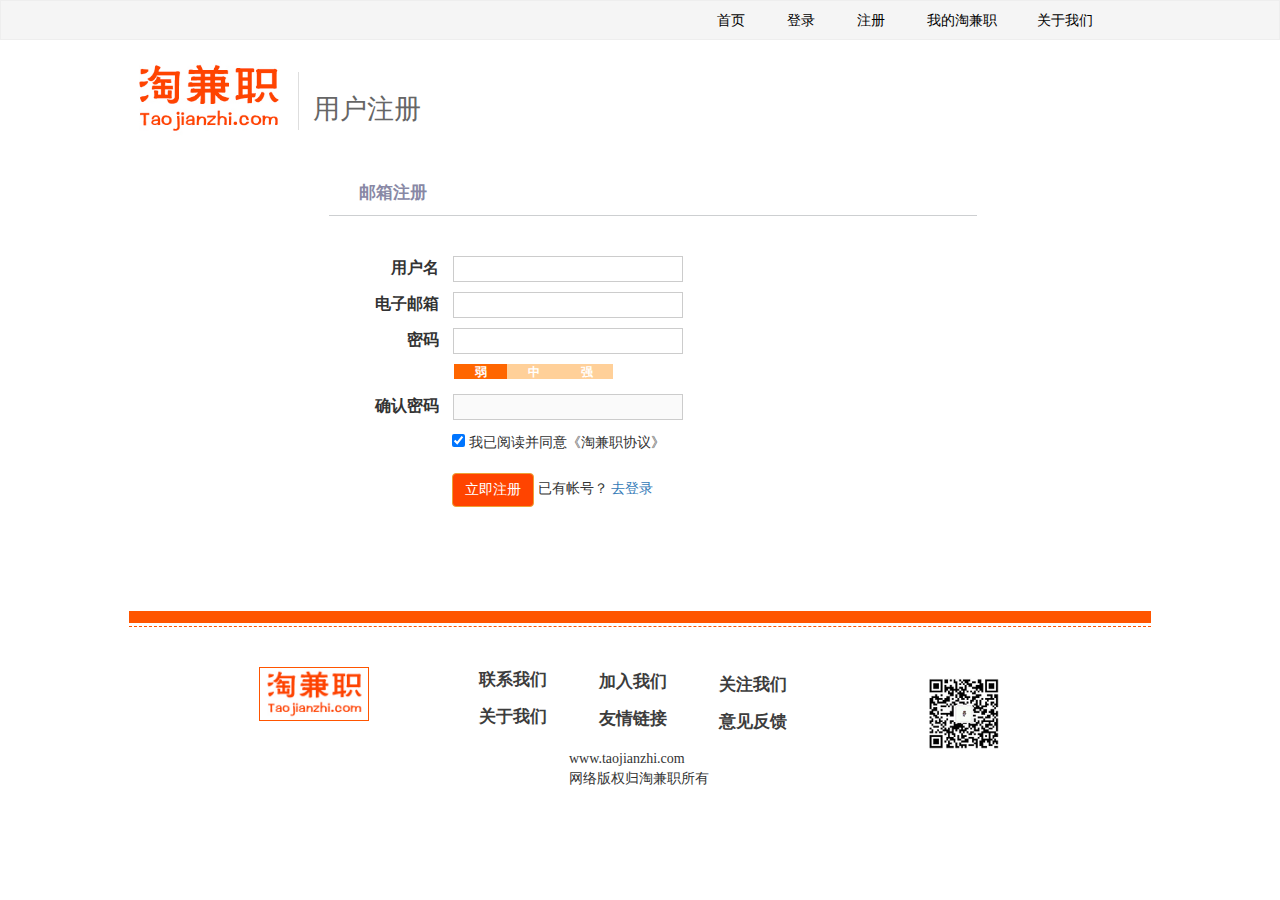
<file: 淘兼职4/大学生兼职/zhuce.html>
﻿<!DOCTYPE html PUBLIC "-//W3C//DTD XHTML 1.0 Transitional//EN" "http://www.w3.org/TR/xhtml1/DTD/xhtml1-transitional.dtd">
<html xmlns="http://www.w3.org/1999/xhtml">
<head>
<meta http-equiv="Content-Type" content="text/html; charset=GBK" />
<title>用户注册</title>
<link rel="stylesheet" href="bootstrap/css/bootstrap.min.css">
<script type="text/javascript" src="js/jquery-1.11.3.min.js" /></script>
<script type="text/javascript">
$(document).ready(function(){
	$(".daohang4tan").hide();
	$(".daohang5tan").hide();
    $(".xinzijiesuan2").hide();

	$(".daohang4,.daohang4tan").hover(function(){
		$(".daohang4").css({"background":"white","border":"1px solid #EEEEEE"});
		$(".daohang4tan").show();
	},function(){
		$(".daohang4").css({"background":"#F5F5F5","border":"0px"});
		$(".daohang4tan").hide();
	});
	
	$(".daohang5,.daohang5tan").hover(function(){
		$(".daohang5").css({"background":"white","border":"1px solid #EEEEEE"});
		$(".daohang5tan").show();
	},function(){
		$(".daohang5").css({"background":"#F5F5F5","border":"0px"});
		$(".daohang5tan").hide();
	});
	
	var aInput=document.getElementsByTagName('input');
	var oName=aInput[0];
	var pwd=aInput[1];
	var pwd2=aInput[2];
	var pwd3=aInput[3];
	var aP=document.getElementsByTagName('p');
    var name_msg=aP[2];
	var pwd_msg=aP[3];
	var pwd2_msg=aP[4];
	var pwd3_msg=aP[5];
	var count=document.getElementById('count');
	var aEm=document.getElementsByTagName('em');
	var name_length=0;
	
	<!--匹配非法字符-->
	
	
	//用户名
	oName.onfocus=function(){
		name_msg.style.display="block";
		name_msg.innerHTML='<i class="ati"></i>5-20个字符，一个汉字为两个字符';
	}
	oName.onkeyup=function(){
		count.style.display="block";
		name_length=getLength(this.value);
		count.innerHTML=name_length+"个字符";
		if(name_length==0){
			count.style.display="none";
		}
	}
	oName.onblur=function(){
		//含有非法字符
		var re=/[^\w\u4e00-\u9fa5]/g;
		if(re.test(this.value)){
			name_msg.innerHTML='<i style="display:inline-block;width:25px;height:20px;vertical-align:middle;background:url(img/busy.png)no-repeat;"></i>含有非法字符！';
		}
		//不能为空
		else if((this.value)==""){
			name_msg.innerHTML='<i style="display:inline-block;width:25px;height:20px;vertical-align:middle;background:url(img/busy.png)no-repeat;"></i>不能为空！';
		}
		//长度超过25个字符
		else if(name_length>20){
			name_msg.innerHTML='<i style="display:inline-block;width:25px;height:20px;vertical-align:middle;background:url(img/busy.png)no-repeat;"></i>长度不能超过20个字符！';
		}
		//长度少于6个字符
		else if(name_length<5){
			name_msg.innerHTML='<i style="display:inline-block;width:25px;height:20px;vertical-align:middle;background:url(img/busy.png)no-repeat;"></i>长度不能少于5个字符！';
		}
		//OK!
		else{
			name_msg.innerHTML='<i style="display:inline-block;width:25px;height:20px;vertical-align:middle;background:url(img/check.png)no-repeat;"></i>OK！';
		}
	}
	//邮箱
	pwd.onfocus=function(){
		pwd_msg.style.display="block";
		pwd_msg.innerHTML='<i class="ati"></i>邮箱格式应为xxx@xxx.xxx';
	}
	pwd.onkeyup=function(){
	}
	pwd.onblur=function(){
		var myreg = /^([a-zA-Z0-9]+[_|\_|\.]?)*[a-zA-Z0-9]+@([a-zA-Z0-9]+[_|\_|\.]?)*[a-zA-Z0-9]+\.[a-zA-Z]{2,3}$/g;
		if(!myreg.test(this.value)){
			pwd_msg.innerHTML='<i style="display:inline-block;width:25px;height:20px;vertical-align:middle;background:url(img/busy.png)no-repeat;"></i>请输入正确的邮箱格式！';
		}
		//OK!
		else{
			pwd_msg.innerHTML='<i style="display:inline-block;width:25px;height:20px;vertical-align:middle;background:url(img/check.png)no-repeat;"></i>OK！';
		}
	}
	//密码
	pwd2.onfocus=function(){
		pwd2_msg.style.display="block";
		pwd2_msg.innerHTML='<i class="ati"></i>5-16个字符';
	}
	pwd2.onkeyup=function(){
		//大于5个字符中
		if(this.value.length>5){
			aEm[1].className="active";
			pwd3.removeAttribute("disabled");//去掉该属性
			pwd3_msg.style.display="block";
			
		}
		else{
			aEm[1].className="";
			pwd3.setAttribute("disabled");
			pwd3_msg.style.display="none";
		}
		//大于10个字符强
		if(this.value.length>10){
			aEm[2].className="active";
		}
		else{
			aEm[2].className="";
		}
	}
	pwd2.onblur=function(){
		var m=findStr(pwd2.value,pwd2.value[0]);
		
		//不能为空
		if(this.value==""){
			pwd2_msg.innerHTML='<i style="display:inline-block;width:25px;height:20px;vertical-align:middle;background:url(img/busy.png)no-repeat;"></i>不能为空！';
		}
		//不能用相同字符
		else if(m==this.value.length){
			pwd2_msg.innerHTML='<i style="display:inline-block;width:25px;height:20px;vertical-align:middle;background:url(img/busy.png)no-repeat;"></i>不能使用相同字符！';
		}
		//长度应为5-16字符
		else if(this.value.length<5||this.value.length>16){
			pwd2_msg.innerHTML='<i style="display:inline-block;width:25px;height:20px;vertical-align:middle;background:url(img/busy.png)no-repeat;"></i>长度应为5-16个字符！';
		}
		//OK
		else{
			pwd2_msg.innerHTML='<i style="display:inline-block;width:25px;height:20px;vertical-align:middle;background:url(img/check.png)no-repeat;"></i>OK！';
		}
	}
	
	//确认密码
	pwd3.onblur=function(){
		if(this.value!=pwd2.value){
			pwd3_msg.innerHTML='<i style="display:inline-block;width:25px;height:20px;vertical-align:middle;background:url(img/busy.png)no-repeat;"></i>两次输入密码不一致！';
		}
		else{
			pwd3_msg.innerHTML='<i style="display:inline-block;width:25px;height:20px;vertical-align:middle;background:url(img/check.png)no-repeat;"></i>OK！';
		}
	}
	
});

function getLength(str){
	<!--把双字节的变成xx-->
	return str.replace(/[^\x00-xff]/g,"xx").length;
}

function findStr(str,n){
	var tmp=0;
	for(var i=0;i<str.length;i++){
		if(str.charAt(i)==n){
			tmp++;
		}
	}
	return tmp;
}
</script>
<style type="text/css">
body{
	font-family:微软雅黑;
	margin:0px;
	padding:0px;
}
.hui{
	background: #f5f5f5;
	width:100%;
	height:40px;
	position:relative;
	margin:0px;	
	border:1px solid #EEEEEE;
}
.daohang{
	width:420px;
	height:40px;
	position:absolute;
	right:162px;
}
.daohang div a{
	font-size:14px;
	margin-left:20px;
	margin-top:10px;
	text-decoration:none;
	display:block;
	color:black;
}
.daohang div a:hover{
	font-size:14px;
	margin-left:20px;
	margin-top:10px;
	text-decoration:none;
	display:block;
	color:#F22E00;
}
.daohang1{
	width:70px;
	height:40px;
	position:absolute;
}
.daohang2{
	width:70px;
	height:40px;
	position:absolute;
	margin-left:70px;
}
.daohang3{
	width:70px;
	height:40px;
	position:absolute;
	margin-left:140px;
}
.daohang4{
	width:110px;
	height:40px;
	position:absolute;
	margin-left:210px;
	border:0px;
}
.daohang5{
	width:100px;
	height:40px;
	position:absolute;
	margin-left:320px;
}
.daohang4tan{
	width:110px;
	height:100px;
	border:1px solid #EEEEEE;
	margin-left:210px;
	margin-top:40px;
	position:absolute;
	background:white;
	z-index:9;
}
.daohang5tan{
	width:100px;
	height:100px;
	border:1px solid #EEEEEE;
	margin-left:320px;
	margin-top:40px;
	position:absolute;
	background:white;
	z-index:9;
}
.dibu a{
	color:#3C3C3C;
	text-decoration:none;
	font-size:17px;
	font-weight:700;
	display:block;
}
form div{overflow:hidden;}
form div label{float:left;}
form div label .text{width:230px;height:26px;padding:0 2px;border:1px solid #ccc;margin-left:10px;}
form div label b{font-weight:normal;font-size:12px;color:#ccc;display:none;margin-left:100px;}
form div span{display:inline-block;width:80px;text-align:right;}
.msg{margin-left:5px;color:#999;float:left;display:none;}
.msg i{display:inline-block;width:25px;height:20px;vertical-align:middle;background:url(img/light.png)no-repeat;}
form div em{display:inline-block;font-size:12px;text-align:center;color:#fff;vertical-align:middle;font-style:normal;width:53px;height:15px;background:#ffd099;position:relative;z-index:999;}
form div .active{background-color:#ff6600;}
</style>
</head>

<body>
<!--灰色导航栏-->
<div class="hui">
<div class="daohang">
<div class="daohang1"><a href="index.html">首页</a></div>
<div class="daohang2"><a href="denglu.html">登录</a></div>
<div class="daohang3"><a href="zhuce.html">注册</a></div>
<div class="daohang4"><a href="#">我的淘兼职</a></div>
<div class="daohang5"><a href="#">关于我们</a></div>

<div class="daohang4tan"><a href="gerenzhongxin.html">个人中心</a><a href="#">添加修改简历</a><a href="#">查看招聘信息</a></div>
<div class="daohang5tan"><a href="#">网站简介</a><a href="#">组织结构</a><a href="#">发展历程</a></div>
</div>
</div>

<!--容器-->
<div class="rongqi" style="border:0px solid red;width:1024px;top:20px;height:800px;position:relative;margin:0 auto;cursor:default;">
<!--二维码-->
<div style="width:300px;height:100px;border:0px solid green;">
<img src="img/taologo.jpg" style="width:160px;">
<div style="background:#DEDEDE;width:1px;height:58px;margin-left:170px;margin-top:-65px;"></div>
<p style="color:#666666;font-size:27px;margin-left:185px;margin-top:-40px;">用户注册</p>
</div>
<!--注册-->
<div style="width:650px;height:400px;border:1px solid white;margin-left:200px;margin-top:20px;">
<p style="color:#8888A5;font-size:17px;font-weight:700;margin-left:30px;">邮箱注册</p>
<div style="width:100%;height:1px;background:#CDCFD1;"></div>
<div class="zhuce" style="border:0px solid green;width:700px;height:250px;margin-left:30px;margin-top:40px;">
<form>
<div><label><span style="font-size:16px;">用户名</span>
<input type="text" name="nickName" class="text"></label><p class="msg"><i class="ati"></i>5-25个字符，一个汉字为两个字符</p>
</div>
<div><label><span></span><b id="count">0个字符</b></label></div>
<div style="margin-bottom:5px;"><label><span style="font-size:16px;">电子邮箱</span>
<input type="text" name="txtemail" class="text"></label><p class="msg"><i class="ati"></i>请输入正确的邮箱格式</p>
</div>
<div style="margin-bottom:5px;"><label><span style="font-size:16px;">密码</span>
<input type="password"  name="password" class="text"></label><p class="msg" ><i class="ati"></i>密码由字母、数字组成</p>
</div>
<div style="margin:3px 0 10px 0"><label><span></span><em class="active" style="margin-left:15px;">弱</em><em>中</em><em>强</em></label></div>
<div style="margin-bottom:5px;"><label><span style="font-size:16px;">确认密码</span>
<input type="password" name="password" class="text" disabled=""></label><p class="msg"><i class="ati"></i>请再输入一次</p>
</div>
<input type="checkbox" checked="checked" name="chkagreement" style="margin-left:93px;"/>
<span>我已阅读并同意《淘兼职协议》</span>
</br></br>
<input type="submit" value="立即注册" class="btn btn-warning" style="background:#FF4400;margin-left:93px;">
<span>已有帐号？</span>
<a href="denglu.html">去登录</a>
</form>
</div>
</div>


<!--底部-->
<div class="dibu" style="width:100%;height:140px;border:1px solid white;position:absolute;top:550px;">
<div style="width:100%;height:12px;background:#FF5500"></div>
<div style="width:100%;height:1px;border-top:1px dashed #FF5500;margin-top:3px;"></div>
<img src="img/taologo.jpg" style="width:110px;border:1px solid #FF5500;margin-top:40px;margin-left:130px;">
<a href="#" style="margin-top:-53px;margin-left:350px;">联系我们</a>
<a href="#" style="margin-top:-22px;margin-left:470px;">加入我们</a>
<a href="#" style="margin-top:-22px;margin-left:590px;">关注我们</a>
<a href="#" style="margin-top:8px;margin-left:350px;">关于我们</a>
<a href="#" style="margin-top:-22px;margin-left:470px;">友情链接</a>
<a href="#" style="margin-top:-22px;margin-left:590px;">意见反馈</a>
<img src="img/erweima.jpg" style="width:70px;margin-left:800px;margin-top:-56px;">
<p style="margin-left:440px;">www.taojianzhi.com</br>网络版权归淘兼职所有</p>
</div>

</div>
</body>
</html>
</file>
<file: 淘兼职4/大学生兼职/css/geren.css>
@charset "utf-8";
/* CSS Document */

         body{
            font-family:微软雅黑;
            margin:0px;
            padding:0px;
        }
        .hui{
            background: #f5f5f5;
            width:100%;
            height:40px;
            position:relative;
            margin:0px;
            border:1px solid #EEEEEE;
        }
        .daohang{

            width:420px;
            height:40px;
            position:absolute;
            right:162px;
        }
        .daohang div a{
            font-size:14px;
            margin-left:20px;
            margin-top:10px;
            text-decoration:none;
            display:block;
            color:black;
        }
        .daohang div a:hover{
            font-size:14px;
            margin-left:20px;
            margin-top:10px;
            text-decoration:none;
            display:block;
            color:#F22E00;
        }
        .daohang1{
            width:70px;
            height:40px;
            position:absolute;
        }
        .daohang2{
            width:70px;
            height:40px;
            position:absolute;
            margin-left:70px;
        }
        .daohang3{
            width:70px;
            height:40px;
            position:absolute;
            margin-left:140px;
        }
        .daohang4{
            width:110px;
            height:40px;
            position:absolute;
            margin-left:210px;
            border:0px;
        }
        .daohang5{
            width:100px;
            height:40px;
            position:absolute;
            margin-left:320px;
        }
        .daohang4tan{
            width:110px;
            height:100px;
            border:1px solid #EEEEEE;
            margin-left:210px;
            margin-top:40px;
            position:absolute;
            background:white;
            z-index:9;
        }
        .daohang5tan{
            width:100px;
            height:100px;
            border:1px solid #EEEEEE;
            margin-left:320px;
            margin-top:40px;
            position:absolute;
            background:white;
            z-index:9;
        }
        .chen{
            background: #FF5500;
            width:100%;
            height:90px;
            position:relative;
            margin:0px;
            border:1px solid #EEEEEE;
        }
		.zuo{
			margin:0px;
			padding-left:32px;
		}
		.zuo li{
			left:0px;
		}
		.zuo li span{
			color:#666464;
		}
        .qiuzhi{
            font-size: 16px;
            margin-left: 20px;
            margin-top: 20px;
            border: 0px solid red;
            height:30px;
        }
        .qiuzhi2{
            height: 120px;
            margin-left: 30px;
            text-align: left;
            font-size: 14px;
            display: none;
			color:#666464;
        }
        .zhaopin{
            font-size: 16px;
            margin-left: 20px;
            margin-top: 20px;
            border: 0px solid red;
            height:30px;
        }
        .zhaopin2{
            height: 120px;
            border: 0px solid red;
            margin-left: 30px;
            text-align: left;
            font-size: 14px;
            display: none;
			color:#666464;
        }
        .dinggou{
            font-size: 16px;
            margin-left: 20px;
            margin-top: 20px;
            border: 0px solid red;
            height:30px;
        }
        .dinggou2{
            height: 60px;
            border: 0px solid red;
            margin-left: 35px;
            text-align: left;
            font-size: 14px;
            display: none;
			color:#666464;
        }
        .kefu{
            font-size: 16px;
            margin-left: 20px;
            margin-top: 20px;
            border: 0px solid red;
            height:30px;
        }
        .kefu2{
            height: 120px;
            border: 0px solid red;
            margin-left: 35px;
            text-align: left;
            font-size: 14px;
            display: none;
			color:#666464;
        }
        .jiaoyi{
            font-size: 16px;
            margin-left: 20px;
            margin-top: 20px;
            border: 0px solid red;
            height:30px;
        }
        .jiaoyi2{
            height: 30px;
            margin-left: 30px;
            text-align: left;
            font-size: 14px;
            display: none;
			color:#666464;
        }
		.jiaoyi3{
			height: 30px;
            margin-left: 30px;
            text-align: left;
            font-size: 14px;
            display: none;
			color:#666464;
		}
        .maijia{
           margin-top: 10px;
        }
        .maijia1{
            margin-top: 0px;
        }
        .maijia2{
            height: 90px;
            text-align: left;
            font-size: 12px;
            display: none;
			margin-left:40px;
			color:#666464;
        }
       .maijia3{
           height: 100px;
           text-align: left;
           font-size: 12px;
           display: none;
		   margin-left:40px;
		   color:#666464;
       }
        .zhongxintan,.fabutan, .shouchangtan,.qiuzhitan1,.qiuzhitan2,.qiuzhitan3,.qiuzhitan4,.zhaopintan1,.zhaopintan2,.zhaopintan3,.zhaopintan4{
            height: 750px;
            width: 824px;
            border: 0px solid blue;
            margin-left: 200px;
        }

      .m11tan,.m12tan{
          height:400px;
          width: 780px;
         border:0px solid blue;
         margin-top: 10px;
          border-top: 2px solid #eaeaea;
      }
        .m21tan,.m22tan,.m23tan,.m31tan,.m32tan,.m33tan,.m34tan,.m41tan,.m42tan,.m511tan,.m512tan,.m513tan,.m514tan{
            height:400px;
            width: 780px;
            border:0px solid blue;
            margin-top: 10px;
        }
    .fabuxq ul{
        margin-left: 20px;
       margin-top: 20px;
    }
    .fabuxq ul li{
      list-style-type: none;
        float:left;
        cursor: pointer;
    }
    .fabuxq ul li div{
        width:150px;
        height: 25px;
    border: 1px solid #eaeaea;
        font-size: 15px;
        margin-left: 10px;;
        border-radius:5px;
    }
     .fabuxq ul li div:hover{
            width:150px;
            height: 25px;
            border: 1px solid #eaeaea;
            font-size: 15px;;
            color:#FF5500;
            border-radius:5px;

        }
        .qiuzhitan4xq ul{
            margin-left: 20px;
            margin-top: 20px;
        }
        .qiuzhitan4xq ul li{
            list-style-type: none;
            float:left;
            cursor: pointer;
        }
        .qiuzhitan4xq ul li div{
            width:150px;
            height: 25px;
            border: 1px solid #eaeaea;
            font-size: 15px;
            margin-left: 10px;;
            border-radius:5px;
        }
        .qiuzhitan4xq ul li div:hover{
            width:150px;
            height: 25px;
            border: 1px solid #eaeaea;
            font-size: 15px;;
            color:#FF5500;
            border-radius:5px;

        }
        .shouchangxq  ul{
            margin-left: 20px;
            margin-top: 20px;
        }
        .shouchangxq ul li{
            list-style-type: none;
            float:left;
            cursor: pointer;
        }
        .shouchangxq ul li div{
            width:150px;
            height: 25px;
            border: 1px solid #eaeaea;
            font-size: 15px;
            margin-left: 10px;
            border-radius:5px;
        }
        .shouchangxq ul li div:hover{
            width:150px;
            height: 25px;
            border: 1px solid #eaeaea;
            font-size: 15px;;
            color:#FF5500;
            border-radius:5px;
        }
        .zhaopintan1xq ul{
            margin-left: 20px;
            margin-top: 20px;
        }
        .zhaopintan1xq ul li{
            list-style-type: none;
            float:left;
            cursor: pointer;
        }
        .zhaopintan1xq ul li div{
            width:150px;
            height: 25px;
            border: 1px solid #eaeaea;
            font-size: 15px;
            margin-left: 10px;
            border-radius:5px;
        }
        .zhaopintan1xq ul li div:hover{
            width:150px;
            height: 25px;
            border: 1px solid #eaeaea;
            font-size: 15px;;
            color:#FF5500;
            border-radius:5px;
        }
       .zhaopintan2xq ul{
            margin-left: 20px;
            margin-top: 20px;
        }
        .zhaopintan2xq ul li{
            list-style-type: none;
            float:left;
            cursor: pointer;
        }
       .zhaopintan2xq ul li div{
            width:150px;
            height: 25px;
            border: 1px solid #eaeaea;
            font-size: 15px;
            margin-left: 10px;
            border-radius:5px;
        }
       .zhaopintan2xq ul li div:hover{
            width:150px;
            height: 25px;
            border: 1px solid #eaeaea;
            font-size: 15px;;
            color:#FF5500;
            border-radius:5px;
        }
.zhongxintan span:hover{
    color: #FF5500;
    cursor: pointer;
}
    #l1:hover{
        color: #FF5500;
        cursor:pointer;
    }
    #l2:hover{
        color:#FF5500;
        cursor:pointer;
    }
    #l3:hover{
        color: #FF5500;
        cursor:pointer;
    }
    .qiuzhi2 li:hover{
        color: #FF5500;
        cursor:pointer;
    }
    .zhaopin2 li:hover{
        color: #FF5500;
        cursor:pointer;
    }
    .jiaoyi2 li:hover{
        color: #FF5500;
        cursor:pointer;
    }
    .dinggou2 li:hover{
        color: #FF5500;
        cursor:pointer;
    }
    .kefu2 li:hover{
        color: #FF5500;
        cursor:pointer;
    }
	.maijia2 li:hover{
		color: #FF5500;
        cursor:pointer;
	}
	.maijia3 li:hover{
		color: #FF5500;
        cursor:pointer;
	}
	.maijia1:hover{
		color: #FF5500;
        cursor:pointer;
	}
	
	
	.gongsi{
		margin-left:70px;
		margin-top:30px;
	}
	.gongsi tbody tr th span{
		font-size:16px;
	}
	.gongsi tbody tr th span i{
		color:#FF5500;
	}
</file>
